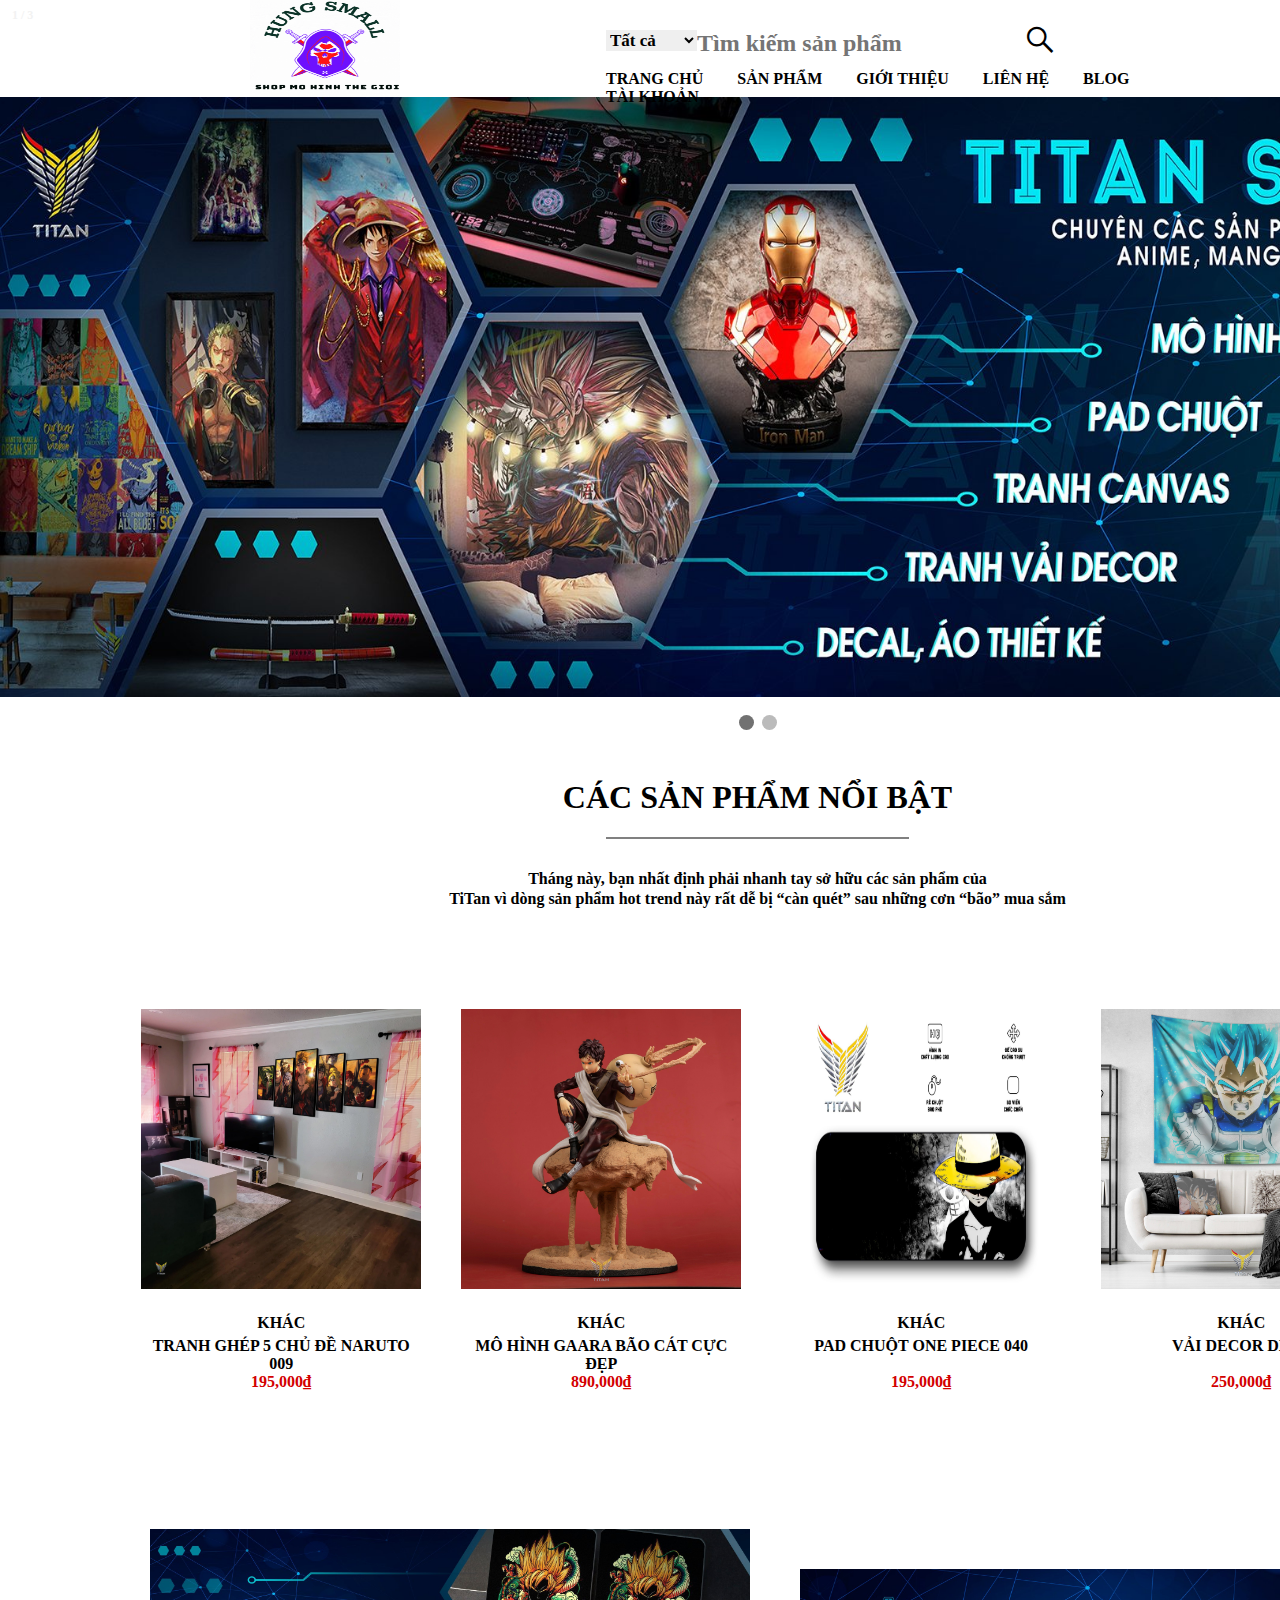
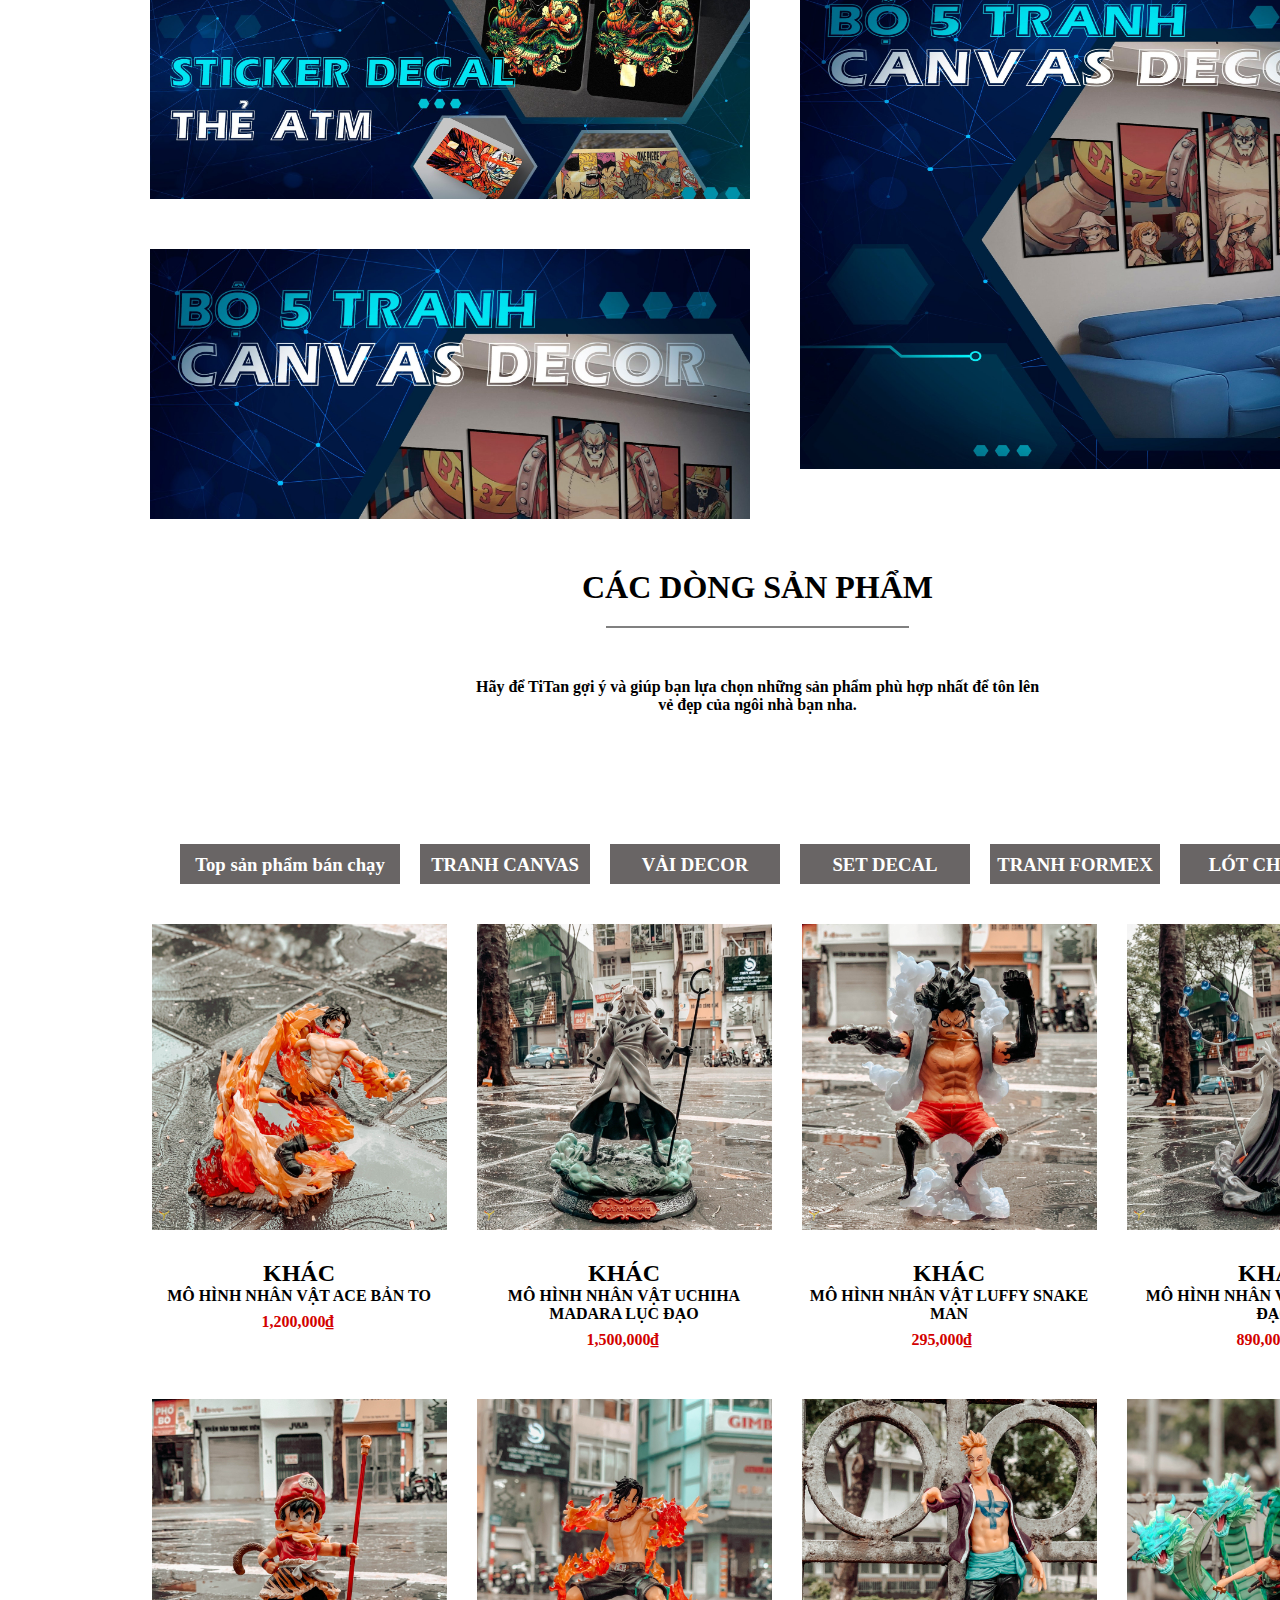
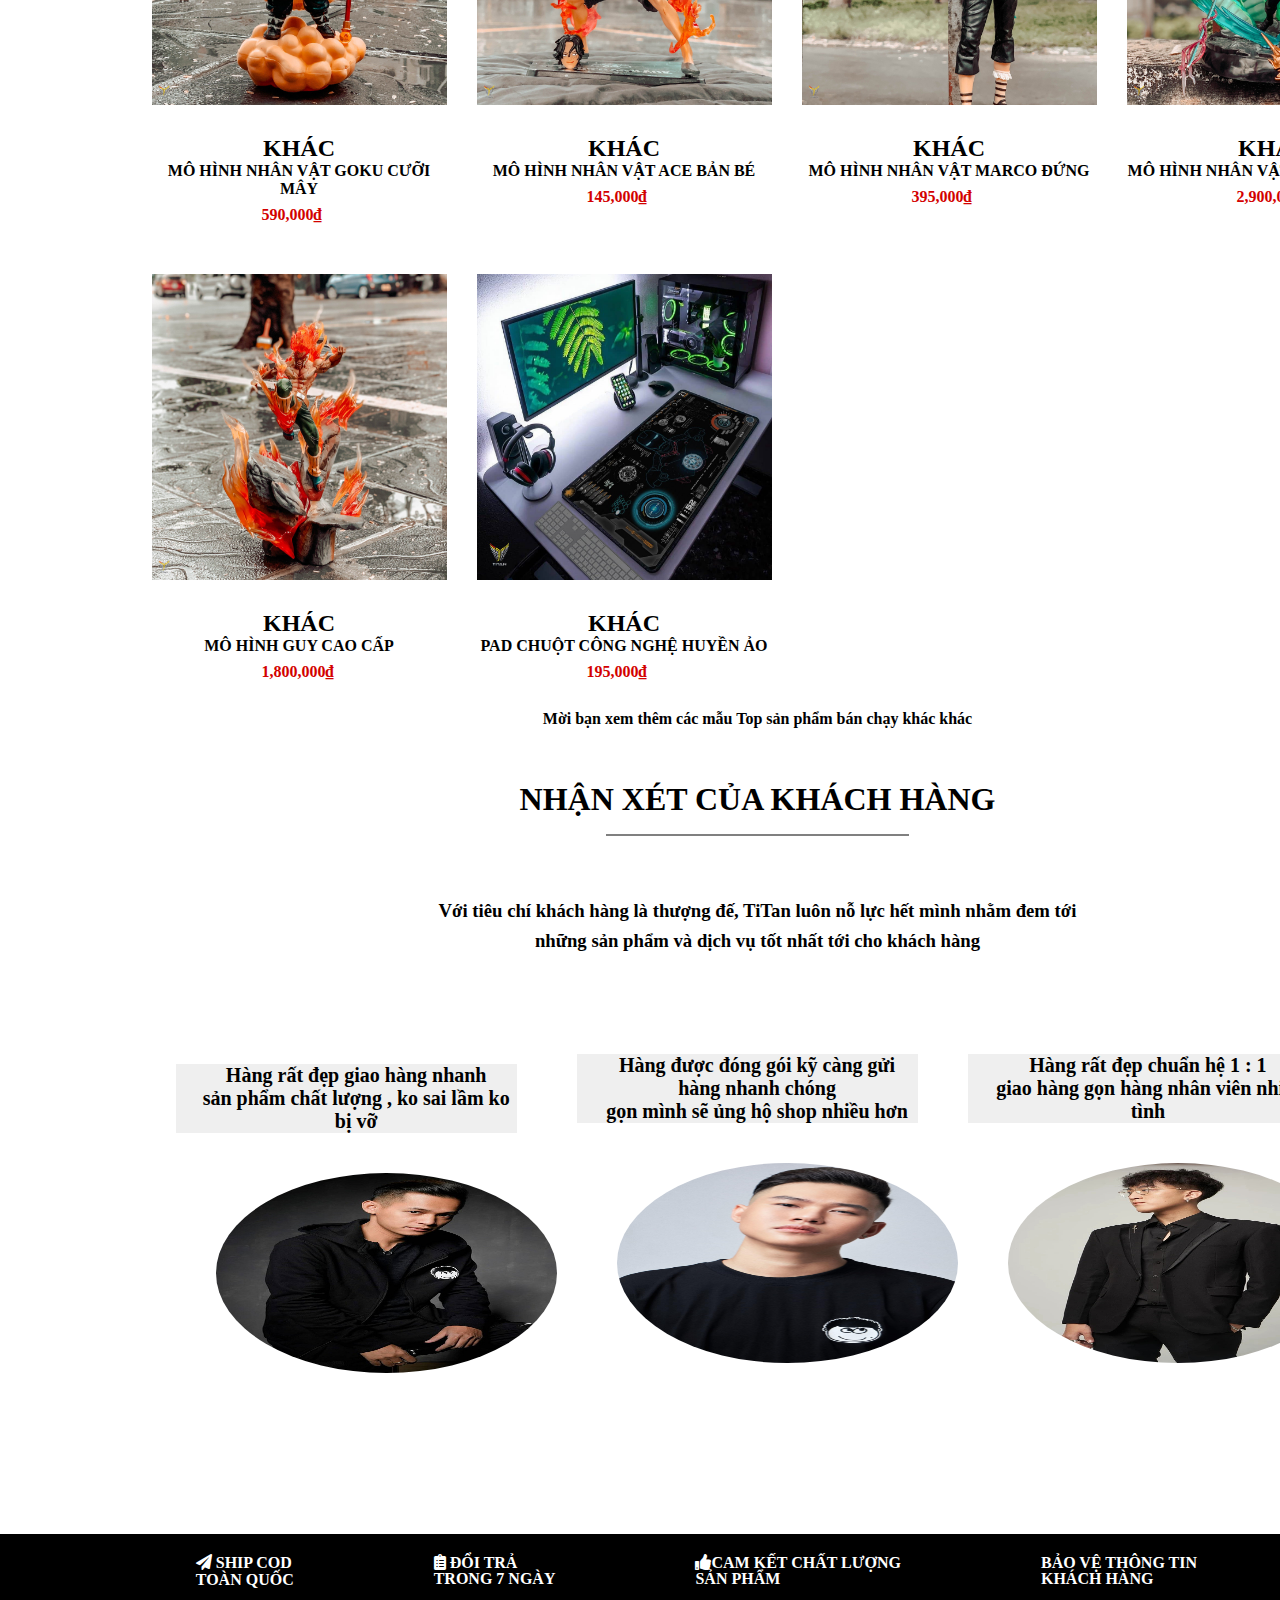
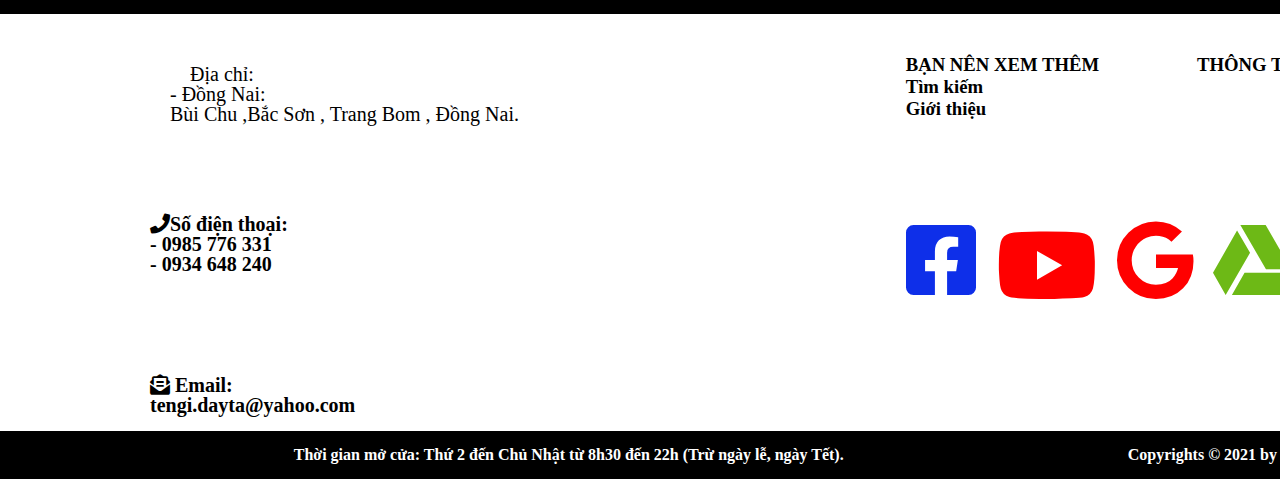
<file: index.html>
<!DOCTYPE html>
<html lang="en">

<head>
    <meta charset="UTF-8" />
    <meta http-equiv="X-UA-Compatible" content="IE=edge" />
    <meta name="viewport" content="width=device-width, initial-scale=1.0" />
    <link rel="stylesheet" href="https://pro.fontawesome.com/releases/v5.10.0/css/all.css" />

    <title>WEB mo hinh</title>
    <link rel="stylesheet" href="css/style.css" />
</head>

<body>

    <div id="fb-root"></div>
    <script async defer crossorigin="anonymous" src="https://connect.facebook.net/vi_VN/sdk.js#xfbml=1&version=v13.0&appId=429215628980955&autoLogAppEvents=1" nonce="NWchWaSG"></script>





    <div class="container_12">
        <header>
            <div class="logo">
                <img src="images/lolonho.gif" alt="" />
            </div>
            <nav>

                <div class="t">
                    <div class="mucluc">
                        <select>
                  <option>Tất cả</option>
                  <option>sản phẩm</option>
                  <option>giá tiền</option>
                </select>
                    </div>
                    <div class="search">
                        <input type="search" placeholder="Tìm kiếm sản phẩm" />
                        <i class="fab fa-sistrix"></i> &emsp; &emsp; &emsp; &#160; &emsp; &emsp;
                        <i class="far fa-shopping-cart"></i>
                        <div class="fb-like" data-href="http://127.0.0.1:5501/ASMGD1/LienHe.html" data-width="" data-layout="button_count" data-action="like" data-size="large" data-share="true"></div>
                    </div>
                    <ul class="menu">
                        <li><a href="index.html">TRANG CHỦ</a></li>
                        <li>
                            <a href="SanPham.html">SẢN PHẨM</a>
                            <ul class="menucon">
                                <li><a href="index.html">MÔ HÌNH/FIGURE</a></li>
                                <li>
                                    <a href="#">TRANH TREO TƯỜNG=></a>
                                    <ul class="menucon2">
                                        <li><a href="ASMCON/lotchuot.html">TRANH CANVAS ĐÓNG KHUNG</a></li>
                                        <li><a href="ASMCON/vaidior.html">TRANH VẢI KHÔNG VIỀN</a></li>
                                        <li><a href="ASMCON/shop.html">TRANH GHÉP 5</a></li>
                                        <li><a href="ASMCON/tranhFomer.html">TRANH FORMEX</a></li>
                                        <li><a href="#">TRANH TRÁNG GƯƠNG</a></li>
                                        <li><a href="#">TRANH ĐỒNG HỒ TRÁNG GƯƠNG</a></li>
                                        <li><a href="#">TRANH LED</a></li>
                                    </ul>
                                </li>
                                <li><a href="ASMCON/SETDECAL.html">Set Decal dán tường</a></li>
                                <li><a href="ASMCON/vaidior.html">Vải decor</a></li>
                                <li><a href="ASMCON/lotchuot.html">LÓT CHUỘT</a></li>
                                <li><a href="ASMCON/shop.html">Vật Phẩm Trưng Bầy</a></li>
                                <li><a href="ASMCON/tranhFomer.html">ÁO</a></li>
                                <li><a href="#">Mẫu dán thẻ</a></li>
                            </ul>
                        </li>
                        <li><a href="GioiThieu.html">GIỚI THIỆU</a> </li>
                        <li><a href="LienHe.html">LIÊN HỆ</a></li>
                        <li><a href="BLOG.html">BLOG</a></li>
                        <li>
                            <a href=""> TÀI KHOẢN </a>

                            <ul class="menucon">
                                <li><a href="TaiKhoan.html"> Đăng Nhập </a></li>
                                <li><a href="ĐangKy.html"> Đăng Ký </a></li>
                            </ul>
                        </li>
                    </ul>
            </nav>

        </header>



        <article>
            <div class="Baner">
                <!-- <img src="images/anhdau.jpg" alt=""> -->


                <div class="slideshow-container">

                    <div class="mySlides fade">
                        <div class="numbertext">1 / 3</div>
                        <img src="images/anhdau.jpg" style="width:100%" height="600px">

                    </div>

                    <div class="mySlides fade">
                        <div class="numbertext">2 / 3</div>
                        <img src="images/anhdau2.jpg" style="width:100%" height="600px">

                    </div>



                </div>
                <br>

                <div style="text-align:center">
                    <span class="dot"></span>
                    <span class="dot"></span>

                </div>

                <script>
                    var slideIndex = 0;
                    showSlides();

                    function showSlides() {
                        var i;
                        var slides = document.getElementsByClassName("mySlides");
                        var dots = document.getElementsByClassName("dot");
                        for (i = 0; i < slides.length; i++) {
                            slides[i].style.display = "none";
                        }
                        slideIndex++;
                        if (slideIndex > slides.length) {
                            slideIndex = 1
                        }
                        for (i = 0; i < dots.length; i++) {
                            dots[i].className = dots[i].className.replace(" active", "");
                        }
                        slides[slideIndex - 1].style.display = "block";
                        dots[slideIndex - 1].className += " active";
                        setTimeout(showSlides, 2000); // Change image every 2 seconds
                    }
                </script>


            </div>

            <div class="thongtin">
                <h1>CÁC SẢN PHẨM NỔI BẬT</h1>
                <div class="line"></div>
                <p>
                    Tháng này, bạn nhất định phải nhanh tay sở hữu các sản phẩm của
                    <br /> TiTan vì dòng sản phẩm hot trend này rất dễ bị “càn quét” sau những cơn “bão” mua sắm
                </p>
            </div>

            <div class="sanpham">
                <div class="box1">
                    <img src="images/anh1.jpg" alt="" />

                    <h4>KHÁC</h4>
                    <p>TRANH GHÉP 5 CHỦ ĐỀ NARUTO 009</p>

                    <div class="tien">195,000₫</div>
                </div>

                <div class="box1">
                    <img src="images/anh2.jpg" alt="" />

                    <h4>KHÁC</h4>
                    <p>MÔ HÌNH GAARA BÃO CÁT CỰC ĐẸP</p>

                    <div class="tien">890,000₫</div>
                </div>

                <div class="box1">
                    <img src="images/anh3.jpg" alt="" />

                    <h4>KHÁC</h4>
                    <p>PAD CHUỘT ONE PIECE 040</p>

                    <div class="tien">
                        <br /> 195,000₫
                    </div>
                </div>

                <div class="box1">
                    <img src="images/anh4.jpg" alt="" />

                    <h4>KHÁC</h4>
                    <p>VẢI DECOR DR 18</p>

                    <div class="tien">
                        <br /> 250,000₫
                    </div>
                </div>
            </div>

            <div class="sanpham2">
                <div class="left">
                    <img src="images/anhbox2.png" alt="" />
                </div>
                <div class="leftbottom">
                    <img src="images/anhbox22.png" alt="" />
                </div>

                <div class="right">
                    <img src="images/anhbox22.png" alt="" />
                </div>
            </div>

            <div class="thongtin1">
                <h1>CÁC DÒNG SẢN PHẨM</h1>
                <div class="line1"></div>
                <p>
                    Hãy để TiTan gợi ý và giúp bạn lựa chọn những sản phẩm phù hợp nhất để tôn lên <br /> vẻ đẹp của ngôi nhà bạn nha.
                </p>
            </div>

            <div class="cacloai1 mr1">
                <a href="shop.html">
                    <h3>Top sản phẩm bán chạy</h3>
                </a>
            </div>
            <div class="cacloai mr1">
                <a href="/tranhcavas.html">
                    <h3>TRANH CANVAS</h3>
                </a>
            </div>
            <div class="cacloai mr1">
                <a href="vaidior.html">
                    <h3>VẢI DECOR</h3>
                </a>
            </div>
            <div class="cacloai mr1">
                <a href="SETDECAL.html ">
                    <h3>SET DECAL</h3>
                </a>
            </div>
            <div class="cacloai mr1">
                <a href="tranhFomer.html">
                    <h3>TRANH FORMEX</h3>
                </a>
            </div>
            <div class="cacloai mr1">
                <a href="lotchuot.html">
                    <h3>LÓT CHUỘT</h3>
                </a>
            </div>

            <div class="sanpham3">
                <div class="box2 mr mb">
                    <img src="images/anh31.jpg" alt="" />
                    <h2>KHÁC</h2>
                    <p>MÔ HÌNH NHÂN VẬT ACE BẢN TO</p>
                    <span>
              <br />
              1,200,000₫
            </span>
                </div>

                <div class="box2 mr mb">
                    <img src="images/anh32.jpg" alt="" />
                    <h2>KHÁC</h2>
                    <p>MÔ HÌNH NHÂN VẬT UCHIHA MADARA LỤC ĐẠO</p>
                    <span><br />
              1,500,000₫
            </span>
                </div>

                <div class="box2 mr mb">
                    <img src="images/anh33.jpg" alt="" />
                    <h2>KHÁC</h2>
                    <p>MÔ HÌNH NHÂN VẬT LUFFY SNAKE MAN</p>
                    <span><br />
              295,000₫
            </span>
                </div>

                <div class="box2 mr mb">
                    <img src="images/34.jpg" alt="" />
                    <h2>KHÁC</h2>
                    <p>MÔ HÌNH NHÂN VẬT OBITO LỤC ĐẠO</p>
                    <span><br />890,000₫ </span>
                </div>

                <div class="box2 mr mb">
                    <img src="images/anh35.jpg" alt="" />
                    <h2>KHÁC</h2>
                    <p>MÔ HÌNH NHÂN VẬT GOKU CƯỠI MÂY</p>
                    <span><br />590,000₫ </span>
                </div>
                <div class="box2 mr mb">
                    <img src="images/anh36.jpg" alt="" />
                    <h2>KHÁC</h2>
                    <p>MÔ HÌNH NHÂN VẬT ACE BẢN BÉ</p>
                    <span><br />145,000₫ </span>
                </div>

                <div class="box2 mr mb">
                    <img src="images/anh37.jpg" alt="" />
                    <h2>KHÁC</h2>
                    <p>MÔ HÌNH NHÂN VẬT MARCO ĐỨNG</p>
                    <span><br />395,000₫ </span>
                </div>

                <div class="box2 mr mb">
                    <img src="images/anh38.jpg" alt="" />
                    <h2>KHÁC</h2>
                    <p>MÔ HÌNH NHÂN VẬT ZORO TỨ RỒNG</p>
                    <span><br />2,900,000₫</span>
                </div>

                <div class="box2 mr">
                    <img src="images/anh39.jpg" alt="" />
                    <h2>KHÁC</h2>
                    <p>MÔ HÌNH GUY CAO CẤP</p>
                    <span><br />1,800,000₫</span>
                </div>

                <div class="box2">
                    <img src="images/anhpd.jpg" alt="" />
                    <h2>KHÁC</h2>
                    <p>PAD CHUỘT CÔNG NGHỆ HUYỀN ẢO</p>
                    <span><br />195,000₫</span>
                </div>
            </div>

            <div class="khachhang">
                Mời bạn xem thêm các mẫu
                <a href="shop.html">Top sản phẩm bán chạy khác </a> khác
                <h1>NHẬN XÉT CỦA KHÁCH HÀNG</h1>
                <div class="line1"></div>
                <h3>
                    Với tiêu chí khách hàng là thượng đế, TiTan luôn nỗ lực hết mình nhằm đem tới <br /> những sản phẩm và dịch vụ tốt nhất tới cho khách hàng
                </h3>
            </div>
            <div class="sanpham4">
                <div class="sanpham41 mr4 mt4">
                    <button>Hàng rất đẹp giao hàng nhanh <br>
            sản phẩm chất lượng , ko sai lầm ko bị vỡ </button>
                    <img src="images/anhmixi.jpg" alt="" />

                </div>


                <div class="sanpham42 mr4 mt4">
                    <button>Hàng được đóng gói kỹ càng gửi hàng nhanh chóng  <br>
            gọn mình sẽ ủng hộ shop nhiều hơn</button>
                    <img src="images/anhrambo.jpg" alt="" />
                </div>

                <div class="sanpham43 mr4 mt4">
                    <button>Hàng rất đẹp chuẩn hệ 1 : 1 <br>
            giao hàng gọn hàng nhân viên nhiệt tình</button>
                    <img src="images/anhnhims.jpg" alt="" />
                </div>
            </div>

        </article>

        <footer>
            <div class="sanpham5">
                <i class="far fa-paper-plane"><span>
              SHIP COD <br />
              TOÀN QUỐC
            </span>
          </i>
                <i class="fas fa-clipboard-list">
            ĐỔI TRẢ <br />
            TRONG 7 NGÀY</i
          >
          <i class="fas fa-thumbs-up"
            >CAM KẾT CHẤT LƯỢNG <br />
            SẢN PHẨM</i
          >
          <i class="fas fa-lock-alt"
            >BẢO VỆ THÔNG TIN <br />
            KHÁCH HÀNG</i
          >
        </div>

        <div class="sanpham6">
          <i class="far fa-map-marker-alt mr1"
            >Địa chỉ: <br />
            - Đồng Nai: <br />
            Bùi Chu ,Bắc Sơn , Trang Bom , Đồng Nai.
          </i>

                <h3>
                    BẠN NÊN XEM THÊM &emsp; &emsp; &emsp; &emsp; THÔNG TIN KHÁC <br /> Tìm kiếm <br /> Giới thiệu
                    <div class="face">
                        <a href="https://www.facebook.com/TiTan360"> <i class='fab fa-facebook-square' style='font-size:80px;color:rgb(14, 47, 233)'></i></a>
                    </div>
                    <div class="youtobe">
                        <a href="https://www.youtube.com/watch?v=we2ckWN3L5A&t=252
                        s"><i class='fab fa-youtube' 
                        style='font-size:90px;color:red'></i></a>

                    </div>
                    <div class="google">
                        <a href="https://www.google.com/"><i class='fab fa-google' style='font-size:80px;color:red'></i></a>
                    </div>
                    <div class="drive">
                        <a href="https://www.google.com/drive/"><i class='fab fa-google-drive' style='font-size:80px;color:rgb(109, 185, 22)'></i></a>
                    </div>
                </h3>

            </div>

            <div class="sanpham61">
                <i class="fas fa-phone">Số điện thoại: <br />
            - 0985 776 331 <br />
            - 0934 648 240</i
          >
          
        
            </div>
          
            <div class="sanpham62">
                <i class="fas fa-envelope-open-text">
            Email: <br />
            tengi.dayta@yahoo.com
          </i>

            </div>

            <div class="sanpham7">
                <p>
                    &emsp; &#160; &emsp; &emsp; &emsp; &emsp; &#160; &emsp; &emsp; &emsp; &emsp; &#160; &emsp; &emsp; &emsp; Thời gian mở cửa: Thứ 2 đến Chủ Nhật từ 8h30 đến 22h (Trừ ngày lễ, ngày Tết). &emsp; &#160; &emsp; &emsp; &emsp; &#160; &emsp; &emsp; &emsp; &#160;
                    &emsp; &emsp; &emsp;&emsp; &emsp; &emsp; Copyrights © 2021 by TiTan
                </p>
            </div>

            <aside></aside>
        </footer>

        </div>

        <script src="https://uhchat.net/code.php?f=615c0c"></script>
</body>

</html>
</file>
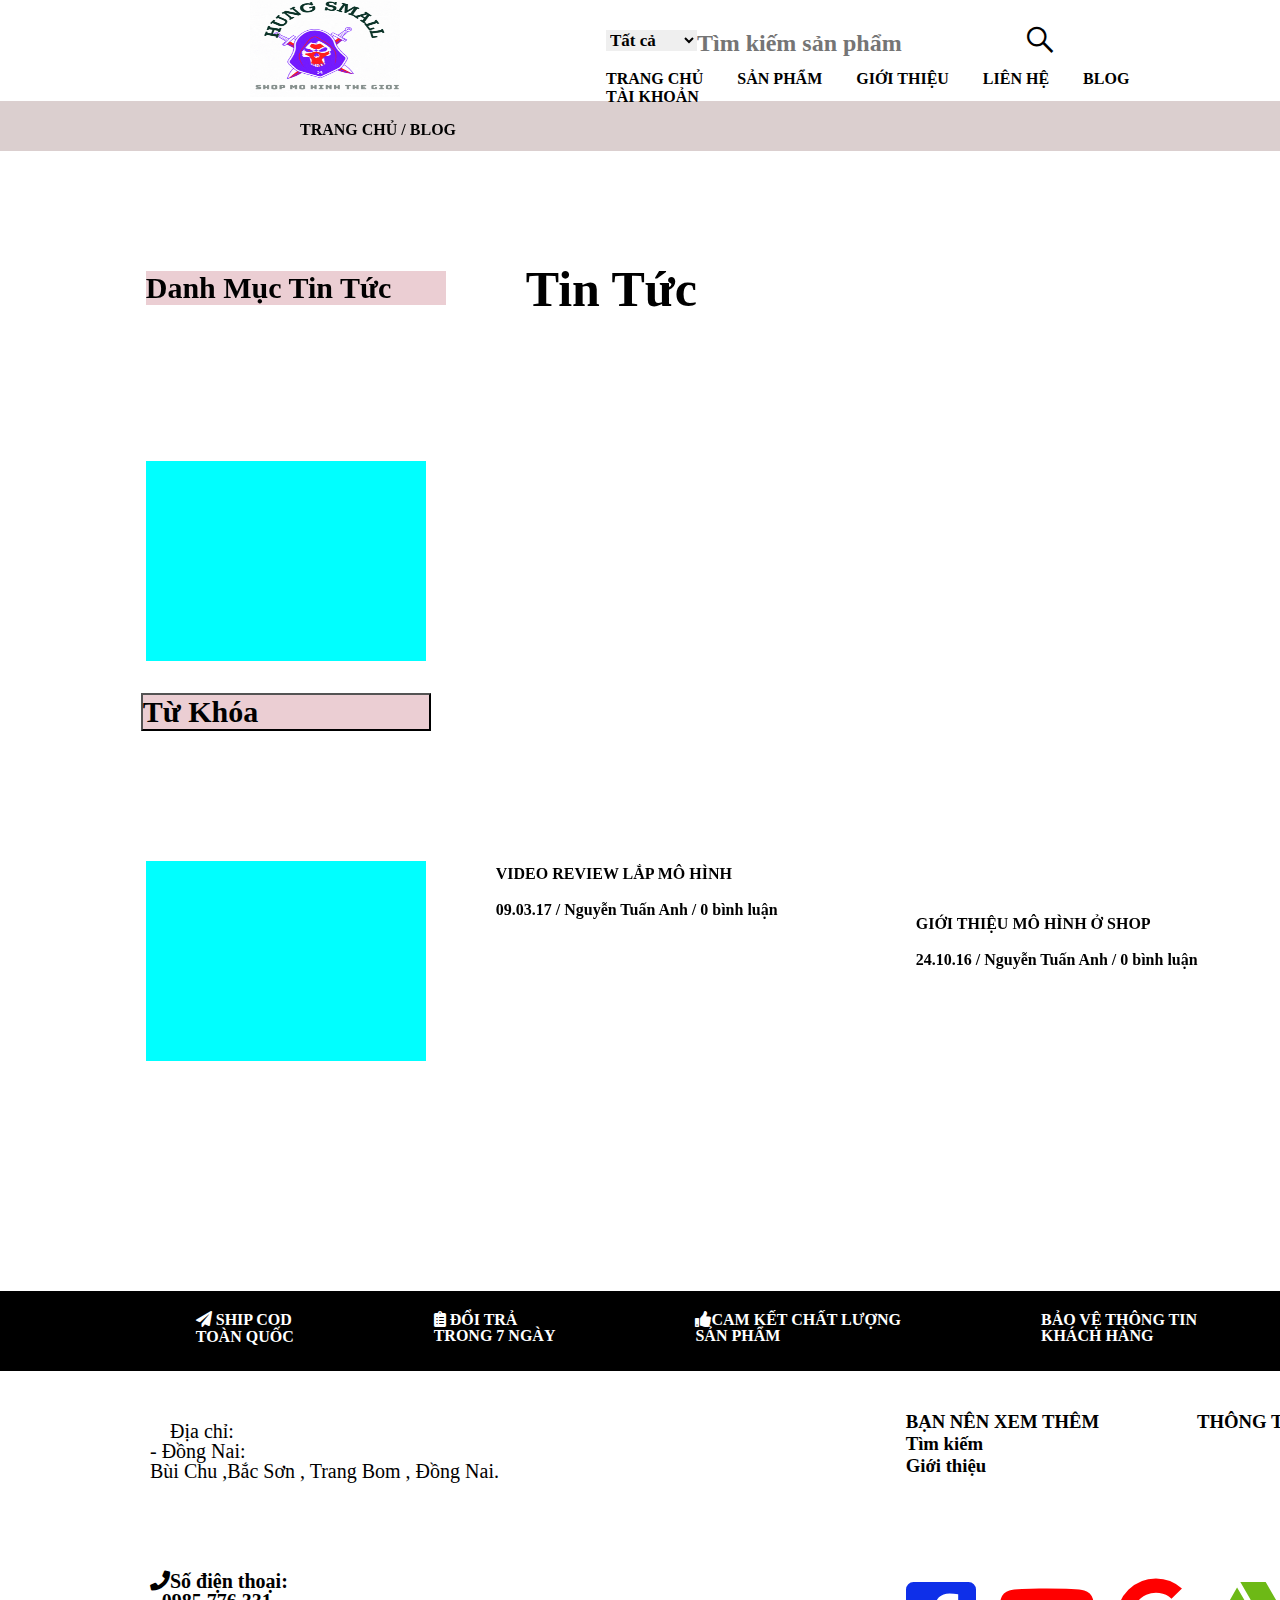
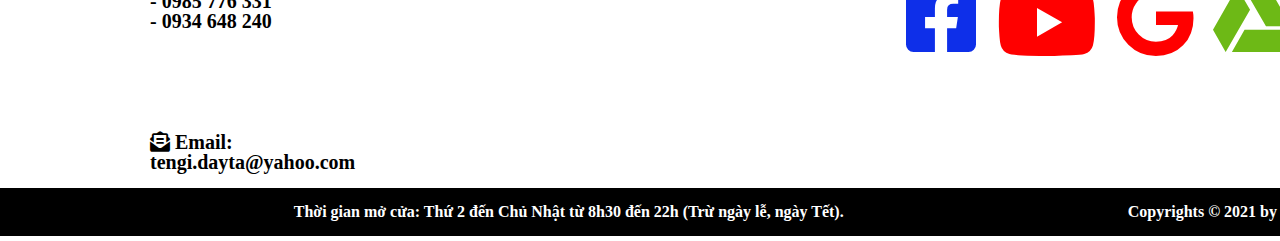
<file: BLOG.html>
<!DOCTYPE html>
<html lang="en">

<head>
    <meta charset="UTF-8">
    <meta http-equiv="X-UA-Compatible" content="IE=edge">
    <meta name="viewport" content="width=device-width, initial-scale=1.0">
    <link rel="stylesheet" href="https://pro.fontawesome.com/releases/v5.10.0/css/all.css" />
    <title>Document</title>
    <link rel="stylesheet" href="css/blog.css">
</head>

<body>
    <div id="fb-root"></div>
    <script async defer crossorigin="anonymous" src="https://connect.facebook.net/vi_VN/sdk.js#xfbml=1&version=v13.0&appId=429215628980955&autoLogAppEvents=1" nonce="NWchWaSG"></script>



    <div class="container_12">
        <header>
            <div class="logo">
                <img src="images/lolonho.gif" alt="" />
            </div>
            <nav>

                <div class="t">
                    <div class="mucluc">
                        <select>
                    <option>Tất cả</option>
                    <option>sản phẩm</option>
                    <option>giá tiền</option>
                  </select>
                    </div>
                    <div class="search">
                        <input type="search" placeholder="Tìm kiếm sản phẩm" />
                        <i class="fab fa-sistrix"></i> &emsp; &emsp; &emsp; &#160; &emsp; &emsp;
                        <i class="far fa-shopping-cart"></i>
                        <div class="fb-like" data-href="http://127.0.0.1:5501/ASMGD1/LienHe.html" data-width="" data-layout="button_count" data-action="like" data-size="large" data-share="true"></div>
                    </div>
                    <ul class="menu">
                        <li><a href="index.html">TRANG CHỦ</a></li>
                        <li>
                            <a href="SanPham.html">SẢN PHẨM</a>
                            <ul class="menucon">
                                <li><a href="index.html">MÔ HÌNH/FIGURE</a></li>
                                <li>
                                    <a href="#">TRANH TREO TƯỜNG=></a>
                                    <ul class="menucon2">
                                        <li><a href="#">TRANH CANVAS ĐÓNG KHUNG</a></li>
                                        <li><a href="#">TRANH VẢI KHÔNG VIỀN</a></li>
                                        <li><a href="#">TRANH GHÉP 5</a></li>
                                        <li><a href="#">TRANH FORMEX</a></li>
                                        <li><a href="#">TRANH TRÁNG GƯƠNG</a></li>
                                        <li><a href="#">TRANH ĐỒNG HỒ TRÁNG GƯƠNG</a></li>
                                        <li><a href="#">TRANH LED</a></li>
                                    </ul>
                                </li>
                                <li><a href="#">Set Decal dán tường</a></li>
                                <li><a href="#">Vải decor</a></li>
                                <li><a href="#">LÓT CHUỘT</a></li>
                                <li><a href="#">Vật Phẩm Trưng Bầy</a></li>
                                <li><a href="#">ÁO</a></li>
                                <li><a href="#">Mẫu dán thẻ</a></li>
                            </ul>
                        </li>
                        <li><a href="GioiThieu.html">GIỚI THIỆU</a> </li>
                        <li><a href="LienHe.html">LIÊN HỆ</a></li>
                        <li><a href="BLOG.html">BLOG</a></li>
                        <li>
                            <a href="#"> TÀI KHOẢN </a>

                            <ul class="menucon">
                                <li><a href="TaiKhoan.html"> Đăng Nhập </a></li>
                                <li><a href="ĐangKy.html"> Đăng Ký</a></li>
                            </ul>
                        </li>
                    </ul>
            </nav>

        </header>

        <article>
            <div class="khung">
                <p>TRANG CHỦ / BLOG</p>
            </div>

        </article>
        <aside>
            <button> <p>Danh Mục Tin Tức</p> </button>

            <h1>Tin Tức </h1>
            <div class="b">
                <button> <p> Từ Khóa </p> </button>
            </div>
            <div class="tintuc">

                <div class="tintuc1 mr  ">
                    <!-- <img src="images/anhtintuc1.png" alt=""> -->
                    <iframe src="https://albumizr.com/a/3FCO" scrolling="no" frameborder="0" allowfullscreen width="100%" height="100%"></iframe>
                </div>

                <div class="tintuc2 mr ">
                    <!-- <img src="images/anhtintuc2.jpg" alt=""> -->
                    <iframe width="100%" height="80%" src="https://www.youtube.com/embed/7UR2T7f3Hx8" title="YouTube video player" frameborder="0" allow="accelerometer; autoplay; clipboard-write; encrypted-media; gyroscope; picture-in-picture" allowfullscreen></iframe>
                    <p>VIDEO REVIEW LẮP MÔ HÌNH <br> <br> 09.03.17 / Nguyễn Tuấn Anh / 0 bình luận</p>
                </div>

                <div class="tintuc3 mr ">
                    <!-- <img src="images/anhtintuc3.jpg" alt=""> -->
                    <iframe width="560" height="450" src="https://www.youtube.com/embed/we2ckWN3L5A" title="YouTube video player" frameborder="0" allow="accelerometer; autoplay; clipboard-write; encrypted-media; gyroscope; picture-in-picture" allowfullscreen></iframe>
                    <p>GIỚI THIỆU MÔ HÌNH Ở SHOP <br> <br> 24.10.16 / Nguyễn Tuấn Anh / 0 bình luận</p>
                </div>

                <div class="tintuc4 ">
                    <!-- <img src="images/anhtintuc4.png" alt=""> -->
                    <iframe src="https://albumizr.com/a/3FCO" scrolling="no" frameborder="0" allowfullscreen width="100%" height="300"></iframe>
                </div>
            </div>
        </aside>


        <footer>


            <div class="sanpham5">
                <i class="far fa-paper-plane"><span>
                  SHIP COD <br />
                  TOÀN QUỐC
                </span>
              </i>
                <i class="fas fa-clipboard-list">
                ĐỔI TRẢ <br />
                TRONG 7 NGÀY</i
              >
              <i class="fas fa-thumbs-up"
                >CAM KẾT CHẤT LƯỢNG <br />
                SẢN PHẨM</i
              >
              <i class="fas fa-lock-alt"
                >BẢO VỆ THÔNG TIN <br />
                KHÁCH HÀNG</i
              >
            </div>
    
            <div class="sanpham6">
              <i class="far fa-map-marker-alt mr1"
                >Địa chỉ: <br />
                - Đồng Nai: <br />
                Bùi Chu ,Bắc Sơn , Trang Bom , Đồng Nai.
              </i>

                <h3>
                    BẠN NÊN XEM THÊM &emsp; &emsp; &emsp; &emsp; THÔNG TIN KHÁC <br /> Tìm kiếm <br /> Giới thiệu
                    <div class="face">
                        <a href="https://www.facebook.com/TiTan360"> <i class='fab fa-facebook-square' style='font-size:80px;color:rgb(14, 47, 233)'></i></a>
                    </div>
                    <div class="youtobe">
                        <a href="https://www.youtube.com/watch?v=we2ckWN3L5A&t=252
                        s"><i class='fab fa-youtube' 
                        style='font-size:90px;color:red'></i></a>

                    </div>
                    <div class="google">
                        <a href="https://www.google.com/"><i class='fab fa-google' style='font-size:80px;color:red'></i></a>
                    </div>
                    <div class="drive">
                        <a href="https://www.google.com/drive/"><i class='fab fa-google-drive' style='font-size:80px;color:rgb(109, 185, 22)'></i></a>
                    </div>
                </h3>
            </div>

            <div class="sanpham61">
                <i class="fas fa-phone">Số điện thoại: <br />
                - 0985 776 331 <br />
                - 0934 648 240</i
              >
            </div>
            <div class="sanpham62">
              <i class="fas fa-envelope-open-text">
                Email: <br />
                tengi.dayta@yahoo.com
              </i>
            </div>

            <div class="sanpham7">
                <p>
                    &emsp; &#160; &emsp; &emsp; &emsp; &emsp; &#160; &emsp; &emsp; &emsp; &emsp; &#160; &emsp; &emsp; &emsp; Thời gian mở cửa: Thứ 2 đến Chủ Nhật từ 8h30 đến 22h (Trừ ngày lễ, ngày Tết). &emsp; &#160; &emsp; &emsp; &emsp; &#160; &emsp; &emsp; &emsp; &#160;
                    &emsp; &emsp; &emsp;&emsp; &emsp; &emsp; Copyrights © 2021 by TiTan
                </p>
            </div>

            <aside></aside>
        </footer>

        </div>










</body>

</html>
</file>
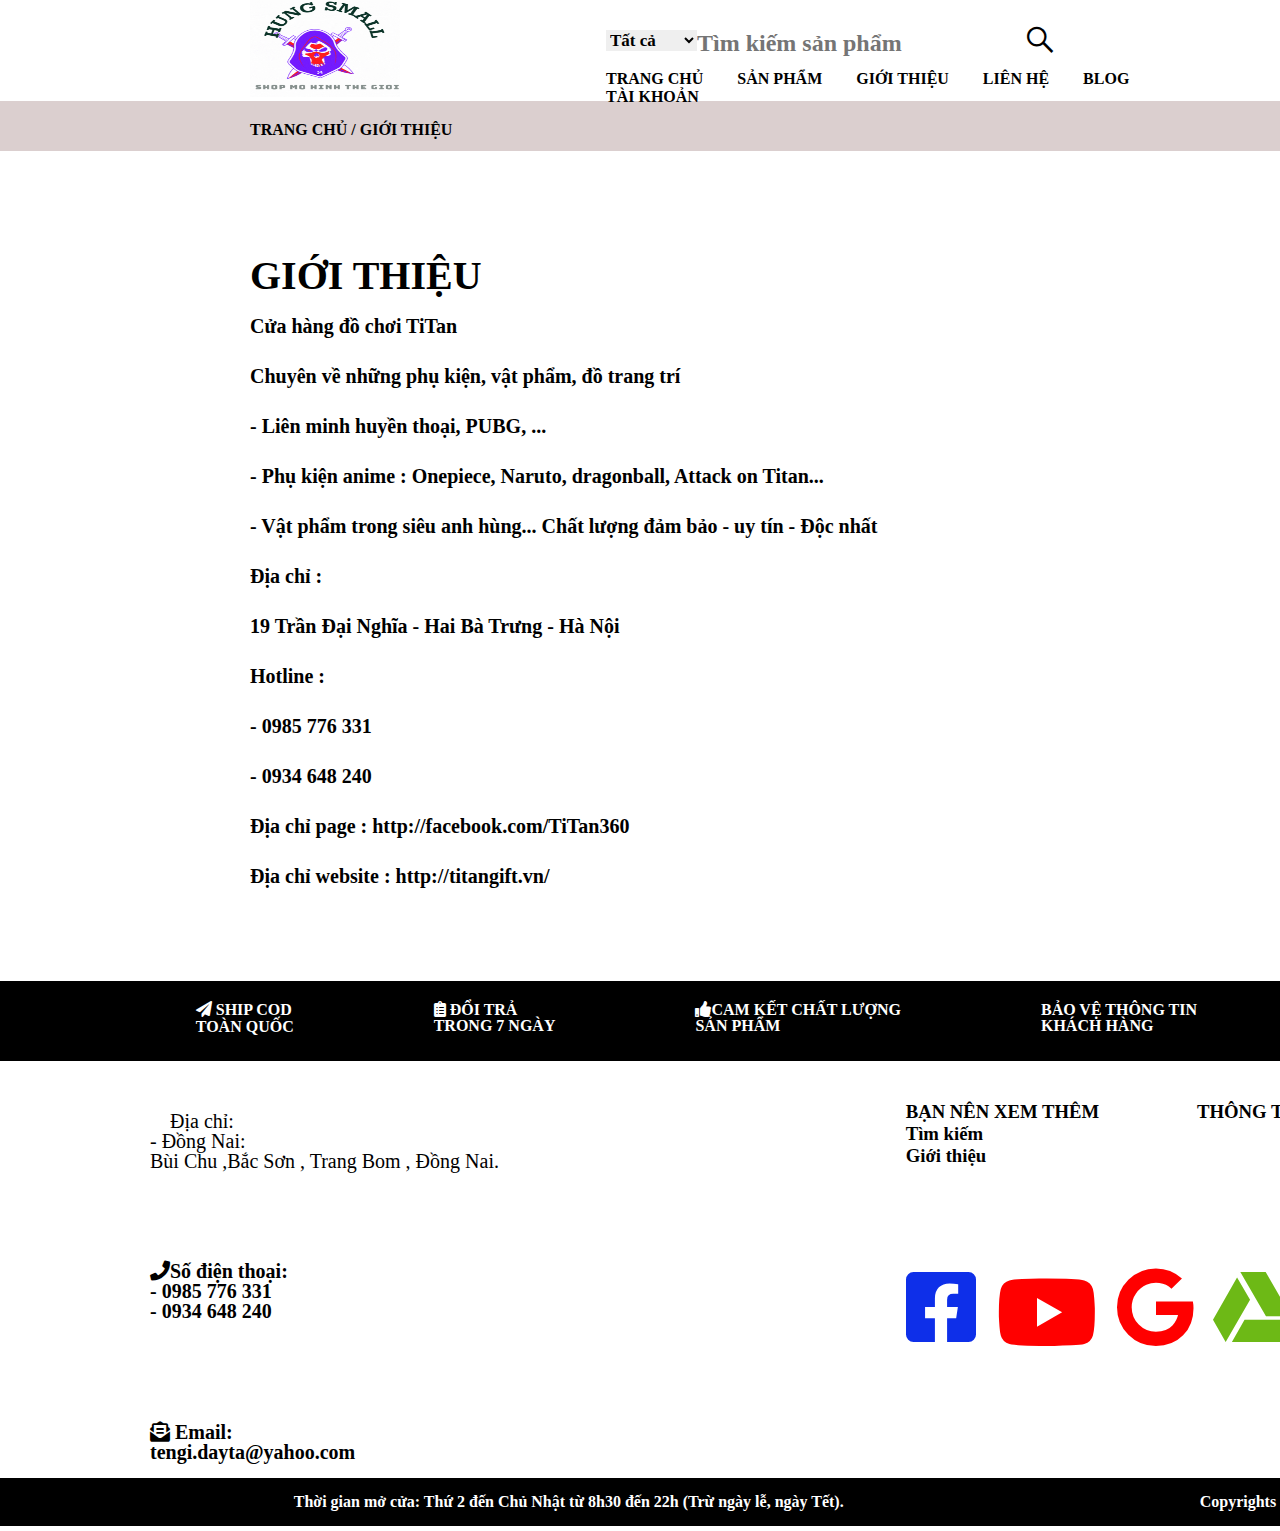
<file: GioiThieu.html>
<!DOCTYPE html>
<html lang="en">

<head>
    <meta charset="UTF-8">
    <meta http-equiv="X-UA-Compatible" content="IE=edge">
    <meta name="viewport" content="width=device-width, initial-scale=1.0">
    <title>Gioi Thiệu </title>
    <link rel="stylesheet" href="https://pro.fontawesome.com/releases/v5.10.0/css/all.css" />
    <link rel="stylesheet" href="css/gioithieu.css">
</head>

<body>

    <div id="fb-root"></div>
    <script async defer crossorigin="anonymous" src="https://connect.facebook.net/vi_VN/sdk.js#xfbml=1&version=v13.0&appId=429215628980955&autoLogAppEvents=1" nonce="NWchWaSG"></script>

    <div class="container_12">
        <header>
            <div class="logo">
                <img src="images/lolonho.gif" alt="" />
            </div>
            <nav>

                <div class="t">
                    <div class="mucluc">
                        <select>
                <option>Tất cả</option>
                <option>sản phẩm</option>
                <option>giá tiền</option>
              </select>
                    </div>
                    <div class="search">
                        <input type="search" placeholder="Tìm kiếm sản phẩm" />
                        <i class="fab fa-sistrix"></i> &emsp; &emsp; &emsp; &#160; &emsp; &emsp;
                        <i class="far fa-shopping-cart"></i>
                        <div class="fb-like" data-href="http://127.0.0.1:5501//LienHe.html" data-width="" data-layout="button_count" data-action="like" data-size="large" data-share="true"></div>
                    </div>
                    <ul class="menu">
                        <li><a href="index.html">TRANG CHỦ</a></li>
                        <li>
                            <a href="SanPham.html">SẢN PHẨM</a>
                            <ul class="menucon">
                                <li><a href="index.html">MÔ HÌNH/FIGURE</a></li>
                                <li>
                                    <a href="#">TRANH TREO TƯỜNG=></a>
                                    <ul class="menucon2">
                                        <li><a href="#">TRANH CANVAS ĐÓNG KHUNG</a></li>
                                        <li><a href="#">TRANH VẢI KHÔNG VIỀN</a></li>
                                        <li><a href="#">TRANH GHÉP 5</a></li>
                                        <li><a href="#">TRANH FORMEX</a></li>
                                        <li><a href="#">TRANH TRÁNG GƯƠNG</a></li>
                                        <li><a href="#">TRANH ĐỒNG HỒ TRÁNG GƯƠNG</a></li>
                                        <li><a href="#">TRANH LED</a></li>
                                    </ul>
                                </li>
                                <li><a href="#">Set Decal dán tường</a></li>
                                <li><a href="#">Vải decor</a></li>
                                <li><a href="#">LÓT CHUỘT</a></li>
                                <li><a href="#">Vật Phẩm Trưng Bầy</a></li>
                                <li><a href="#">ÁO</a></li>
                                <li><a href="#">Mẫu dán thẻ</a></li>
                            </ul>
                        </li>
                        <li><a href="GioiThieu.html">GIỚI THIỆU</a> </li>
                        <li><a href="LienHe.html">LIÊN HỆ</a></li>
                        <li><a href="BLOG.html">BLOG</a></li>
                        <li>
                            <a href="#"> TÀI KHOẢN </a>

                            <ul class="menucon">
                                <li><a href="TaiKhoan.html"> Đăng Nhập </a></li>
                                <li><a href="ĐangKy.html">Đăng Ký</a></li>
                            </ul>
                        </li>
                    </ul>
            </nav>

        </header>
        <article>
            <div class="khung">
                <p>
                    TRANG CHỦ / GIỚI THIỆU
                </p>
            </div>


            <div class="noidung">

                <p>
                    <h1>GIỚI THIỆU</h1>
                    Cửa hàng đồ chơi TiTan <br> Chuyên về những phụ kiện, vật phẩm, đồ trang trí <br> - Liên minh huyền thoại, PUBG, ... <br> - Phụ kiện anime : Onepiece, Naruto, dragonball, Attack on Titan...<br> - Vật phẩm trong siêu anh hùng... Chất
                    lượng đảm bảo - uy tín - Độc nhất<br> Địa chỉ :<br> 19 Trần Đại Nghĩa - Hai Bà Trưng - Hà Nội<br> Hotline :<br> - 0985 776 331<br> - 0934 648 240<br> Địa chỉ page : http://facebook.com/TiTan360<br> Địa chỉ website : http://titangift.vn/<br>

                </p>


            </div>



        </article>

        <footer>
            <div class="sanpham5">
                <i class="far fa-paper-plane"><span>
                  SHIP COD <br />
                  TOÀN QUỐC
                </span>
              </i>
                <i class="fas fa-clipboard-list">
                ĐỔI TRẢ <br />
                TRONG 7 NGÀY</i
              >
              <i class="fas fa-thumbs-up"
                >CAM KẾT CHẤT LƯỢNG <br />
                SẢN PHẨM</i
              >
              <i class="fas fa-lock-alt"
                >BẢO VỆ THÔNG TIN <br />
                KHÁCH HÀNG</i
              >
            </div>
    
            <div class="sanpham6">
              <i class="far fa-map-marker-alt mr1"
                >Địa chỉ: <br />
                - Đồng Nai: <br />
                Bùi Chu ,Bắc Sơn , Trang Bom , Đồng Nai.
              </i>

                <h3>
                    BẠN NÊN XEM THÊM &emsp; &emsp; &emsp; &emsp; THÔNG TIN KHÁC <br /> Tìm kiếm <br /> Giới thiệu
                    <div class="face">
                        <a href="https://www.facebook.com/TiTan360"> <i class='fab fa-facebook-square' style='font-size:80px;color:rgb(14, 47, 233)'></i></a>
                    </div>
                    <div class="youtobe">
                        <a href="https://www.youtube.com/watch?v=we2ckWN3L5A&t=252
                        s"><i class='fab fa-youtube' 
                        style='font-size:90px;color:red'></i></a>

                    </div>
                    <div class="google">
                        <a href="https://www.google.com/"><i class='fab fa-google' style='font-size:80px;color:red'></i></a>
                    </div>
                    <div class="drive">
                        <a href="https://www.google.com/drive/"><i class='fab fa-google-drive' style='font-size:80px;color:rgb(109, 185, 22)'></i></a>
                    </div>
                </h3>
            </div>

            <div class="sanpham61">
                <i class="fas fa-phone">Số điện thoại: <br />
                - 0985 776 331 <br />
                - 0934 648 240</i
              >
            </div>
            <div class="sanpham62">
              <i class="fas fa-envelope-open-text">
                Email: <br />
                tengi.dayta@yahoo.com
              </i>
            </div>

            <div class="sanpham7">
                <p>
                    &emsp; &#160; &emsp; &emsp; &emsp; &emsp; &#160; &emsp; &emsp; &emsp; &emsp; &#160; &emsp; &emsp; &emsp; Thời gian mở cửa: Thứ 2 đến Chủ Nhật từ 8h30 đến 22h (Trừ ngày lễ, ngày Tết). &emsp; &#160; &emsp; &emsp; &emsp; &#160; &emsp; &emsp; &emsp; &#160;
                    &emsp; &emsp; &emsp; &emsp; &emsp; &emsp; &#160; &emsp; &emsp; &emsp; Copyrights © 2021 by TiTan
                </p>
            </div>

            <aside></aside>
        </footer>

        </div>
</body>

</html>
</file>
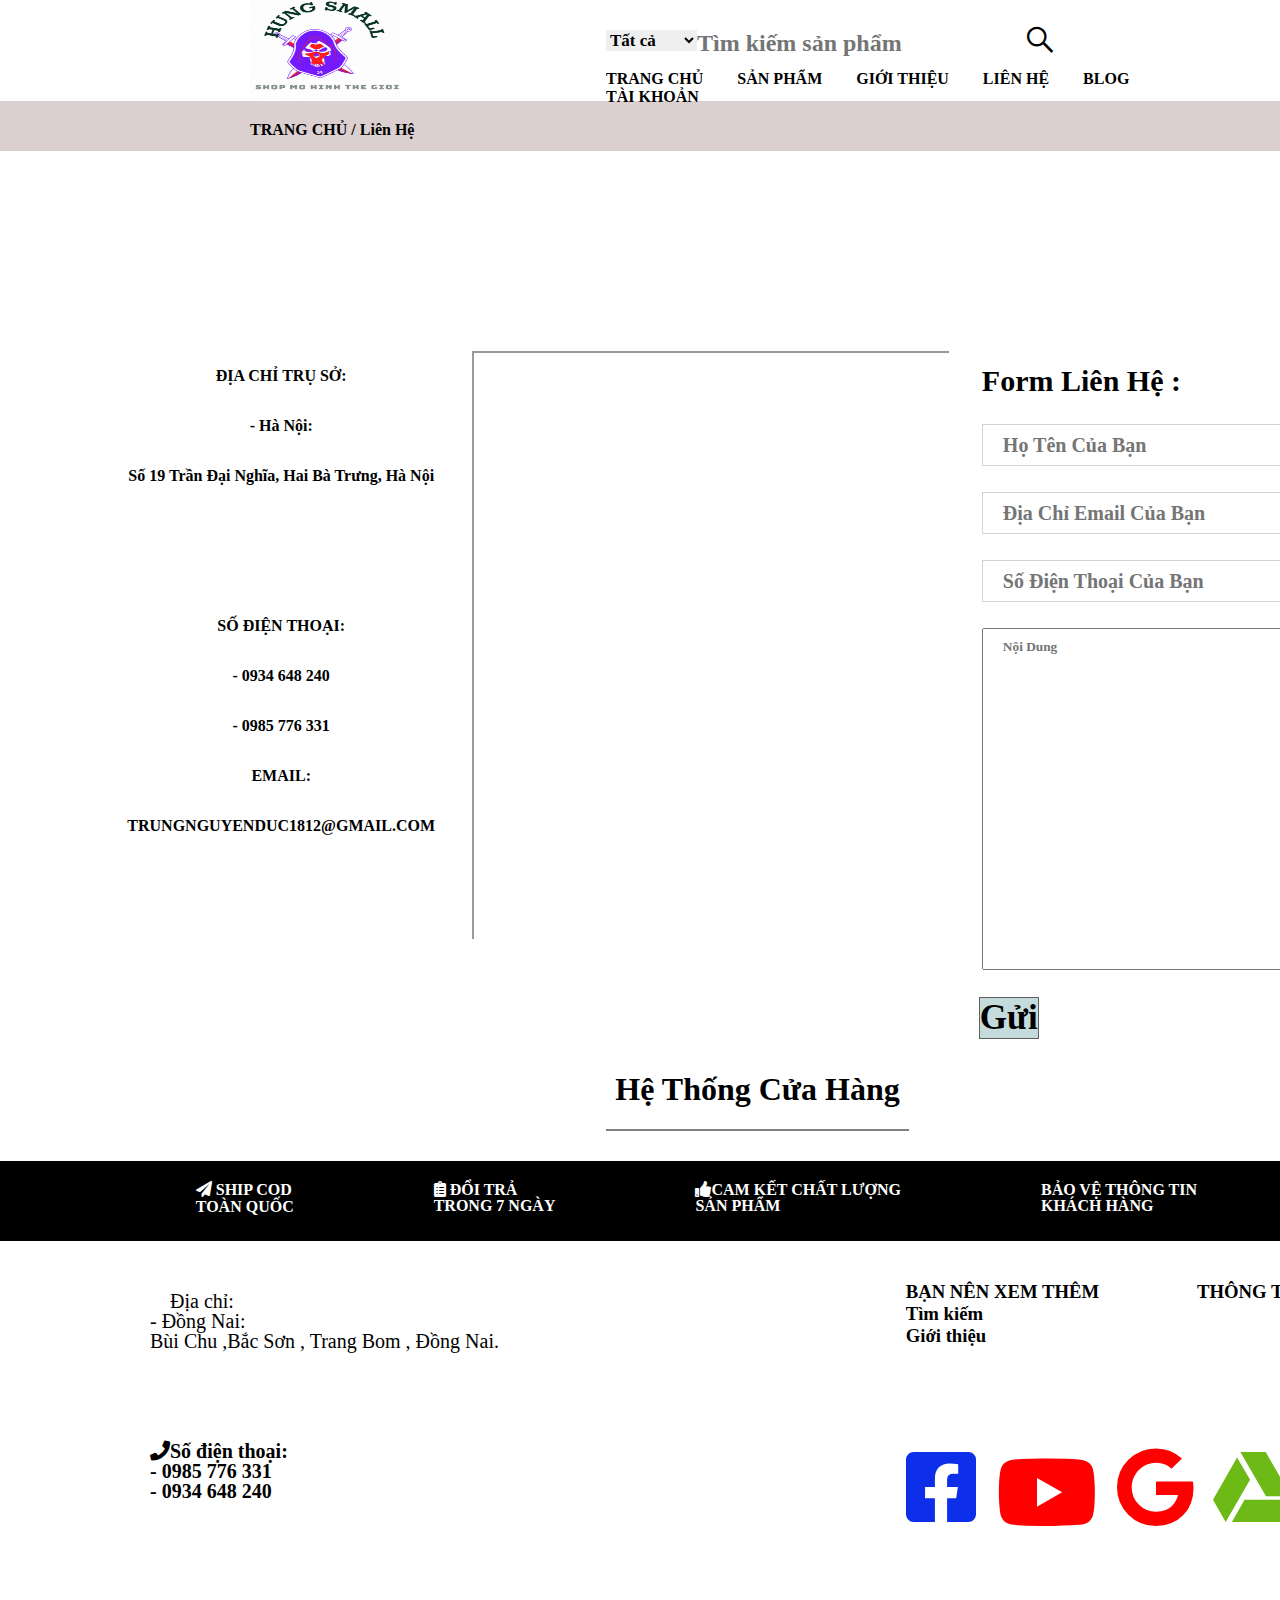
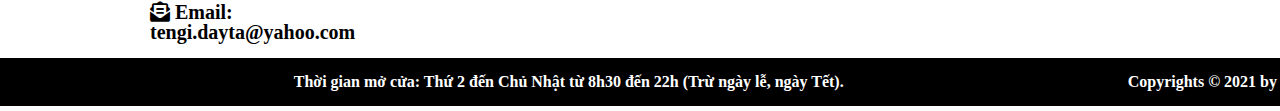
<file: LienHe.html>
<!DOCTYPE html>
<html lang="en">

<head>
    <meta charset="UTF-8">
    <meta http-equiv="X-UA-Compatible" content="IE=edge">
    <meta name="viewport" content="width=device-width, initial-scale=1.0">
    <link rel="stylesheet" href="https://pro.fontawesome.com/releases/v5.10.0/css/all.css" />
    <title> Liên Hệ </title>
    <link rel="stylesheet" href="css/LienHe.css">
</head>

<body>

    <div id="fb-root"></div>
    <script async defer crossorigin="anonymous" src="https://connect.facebook.net/vi_VN/sdk.js#xfbml=1&version=v13.0&appId=429215628980955&autoLogAppEvents=1" nonce="NWchWaSG"></script>



    <div class="container_12">
        <header>
            <div class="logo">
                <img src="images/lolonho.gif" alt="" />
            </div>
            <nav>

                <div class="t">
                    <div class="mucluc">
                        <select>
                <option>Tất cả</option>
                <option>sản phẩm</option>
                <option>giá tiền</option>
              </select>
                    </div>
                    <div class="search">
                        <input type="search" placeholder="Tìm kiếm sản phẩm" />
                        <i class="fab fa-sistrix"></i> &emsp; &emsp; &emsp; &#160; &emsp; &emsp;
                        <i class="far fa-shopping-cart"></i>
                        <div class="fb-like" data-href="http://127.0.0.1:5501//LienHe.html" data-width="" data-layout="button_count" data-action="like" data-size="large" data-share="true"></div>
                    </div>
                    <ul class="menu">
                        <li><a href="index.html">TRANG CHỦ</a></li>
                        <li>
                            <a href="SanPham.html">SẢN PHẨM</a>
                            <ul class="menucon">
                                <li><a href="index.html">MÔ HÌNH/FIGURE</a></li>
                                <li>
                                    <a href="#">TRANH TREO TƯỜNG=></a>
                                    <ul class="menucon2">
                                        <li><a href="#">TRANH CANVAS ĐÓNG KHUNG</a></li>
                                        <li><a href="#">TRANH VẢI KHÔNG VIỀN</a></li>
                                        <li><a href="#">TRANH GHÉP 5</a></li>
                                        <li><a href="#">TRANH FORMEX</a></li>
                                        <li><a href="#">TRANH TRÁNG GƯƠNG</a></li>
                                        <li><a href="#">TRANH ĐỒNG HỒ TRÁNG GƯƠNG</a></li>
                                        <li><a href="#">TRANH LED</a></li>
                                    </ul>
                                </li>
                                <li><a href="#">Set Decal dán tường</a></li>
                                <li><a href="#">Vải decor</a></li>
                                <li><a href="#">LÓT CHUỘT</a></li>
                                <li><a href="#">Vật Phẩm Trưng Bầy</a></li>
                                <li><a href="#">ÁO</a></li>
                                <li><a href="#">Mẫu dán thẻ</a></li>
                            </ul>
                        </li>
                        <li><a href="GioiThieu.html">GIỚI THIỆU</a> </li>
                        <li><a href="LienHe.html">LIÊN HỆ</a></li>
                        <li><a href="BLOG.html">BLOG</a></li>
                        <li>
                            <a href="#"> TÀI KHOẢN </a>

                            <ul class="menucon">
                                <li><a href="TaiKhoan.html"> Đăng Nhập </a></li>
                                <li><a href="ĐangKy.html"> Đăng Ký</a></li>
                            </ul>
                        </li>
                    </ul>
            </nav>

        </header>

        <article>
            <div class="khung">
                <p>
                    TRANG CHỦ / Liên Hệ
                </p>

            </div>

        </article>

        <aside>

            <div class="lienhe">
                <!-- <h1>Liên Hệ</h1> -->
                <div class="lienhe1 ">
                    <p>
                        ĐỊA CHỈ TRỤ SỞ: <br> - Hà Nội: <br> Số 19 Trần Đại Nghĩa, Hai Bà Trưng, Hà Nội <br>
                        <br>
                        <br> SỐ ĐIỆN THOẠI: <br> - 0934 648 240 <br> - 0985 776 331 <br> EMAIL: TRUNGNGUYENDUC1812@GMAIL.COM <br>

                    </p>
                </div>
                <div class="lienhe2 mr">
                    <div class="map-container">
                        <iframe src="https://www.google.com/maps/d/embed?mid=15OBBYEdtY8Psx7xpi8Apg60hyxBXwyYq&ehbc=2E312F" width="100%" height="600"></iframe>
                    </div>


                </div>
                <div class="lienhe3 mr  ">
                    <h1>Form Liên Hệ :</h1>
                    <input type="text " placeholder="Họ Tên Của Bạn">
                    <input type="text" placeholder="Địa Chỉ Email Của Bạn">
                    <input type="text" placeholder="Số Điện Thoại Của Bạn">
                    <textarea name="chuthich" id="" cols="50
                " rows="20" placeholder="Nội Dung"></textarea>
                    <button>Gửi</button>
                </div>
            </div>
            <!-- <br>
              <br>
              <br>
              <br>
              <br> -->


            <div class="lienheKH">
                <h1>Hệ Thống Cửa Hàng </h1>
                <div class="line1"></div>
            </div>
        </aside>


        <footer>


            <div class="sanpham5">
                <i class="far fa-paper-plane"><span>
                  SHIP COD <br />
                  TOÀN QUỐC
                </span>
              </i>
                <i class="fas fa-clipboard-list">
                ĐỔI TRẢ <br />
                TRONG 7 NGÀY</i
              >
              <i class="fas fa-thumbs-up"
                >CAM KẾT CHẤT LƯỢNG <br />
                SẢN PHẨM</i
              >
              <i class="fas fa-lock-alt"
                >BẢO VỆ THÔNG TIN <br />
                KHÁCH HÀNG</i
              >
            </div>
    
            <div class="sanpham6">
              <i class="far fa-map-marker-alt mr1"
                >Địa chỉ: <br />
                - Đồng Nai: <br />
                Bùi Chu ,Bắc Sơn , Trang Bom , Đồng Nai.
              </i>

                <h3>
                    BẠN NÊN XEM THÊM &emsp; &emsp; &emsp; &emsp; THÔNG TIN KHÁC <br /> Tìm kiếm <br /> Giới thiệu
                    <div class="face">
                        <a href="https://www.facebook.com/TiTan360"> <i class='fab fa-facebook-square' style='font-size:80px;color:rgb(14, 47, 233)'></i></a>
                    </div>
                    <div class="youtobe">
                        <a href="https://www.youtube.com/watch?v=we2ckWN3L5A&t=252
                        s"><i class='fab fa-youtube' 
                        style='font-size:90px;color:red'></i></a>

                    </div>
                    <div class="google">
                        <a href="https://www.google.com/"><i class='fab fa-google' style='font-size:80px;color:red'></i></a>
                    </div>
                    <div class="drive">
                        <a href="https://www.google.com/drive/"><i class='fab fa-google-drive' style='font-size:80px;color:rgb(109, 185, 22)'></i></a>
                    </div>

                </h3>
            </div>

            <div class="sanpham61">
                <i class="fas fa-phone">Số điện thoại: <br />
                - 0985 776 331 <br />
                - 0934 648 240</i
              >
            </div>
            <div class="sanpham62">
              <i class="fas fa-envelope-open-text">
                Email: <br />
                tengi.dayta@yahoo.com
              </i>
            </div>

            <div class="sanpham7">
                <p>
                    &emsp; &#160; &emsp; &emsp; &emsp; &emsp; &#160; &emsp; &emsp; &emsp; &emsp; &#160; &emsp; &emsp; &emsp; Thời gian mở cửa: Thứ 2 đến Chủ Nhật từ 8h30 đến 22h (Trừ ngày lễ, ngày Tết). &emsp; &#160; &emsp; &emsp; &emsp; &#160; &emsp; &emsp; &emsp; &#160;
                    &emsp; &emsp; &emsp;&emsp; &emsp; &emsp; Copyrights © 2021 by TiTan
                </p>
            </div>

            <aside></aside>
        </footer>


        </div>


</body>

</html>
</file>
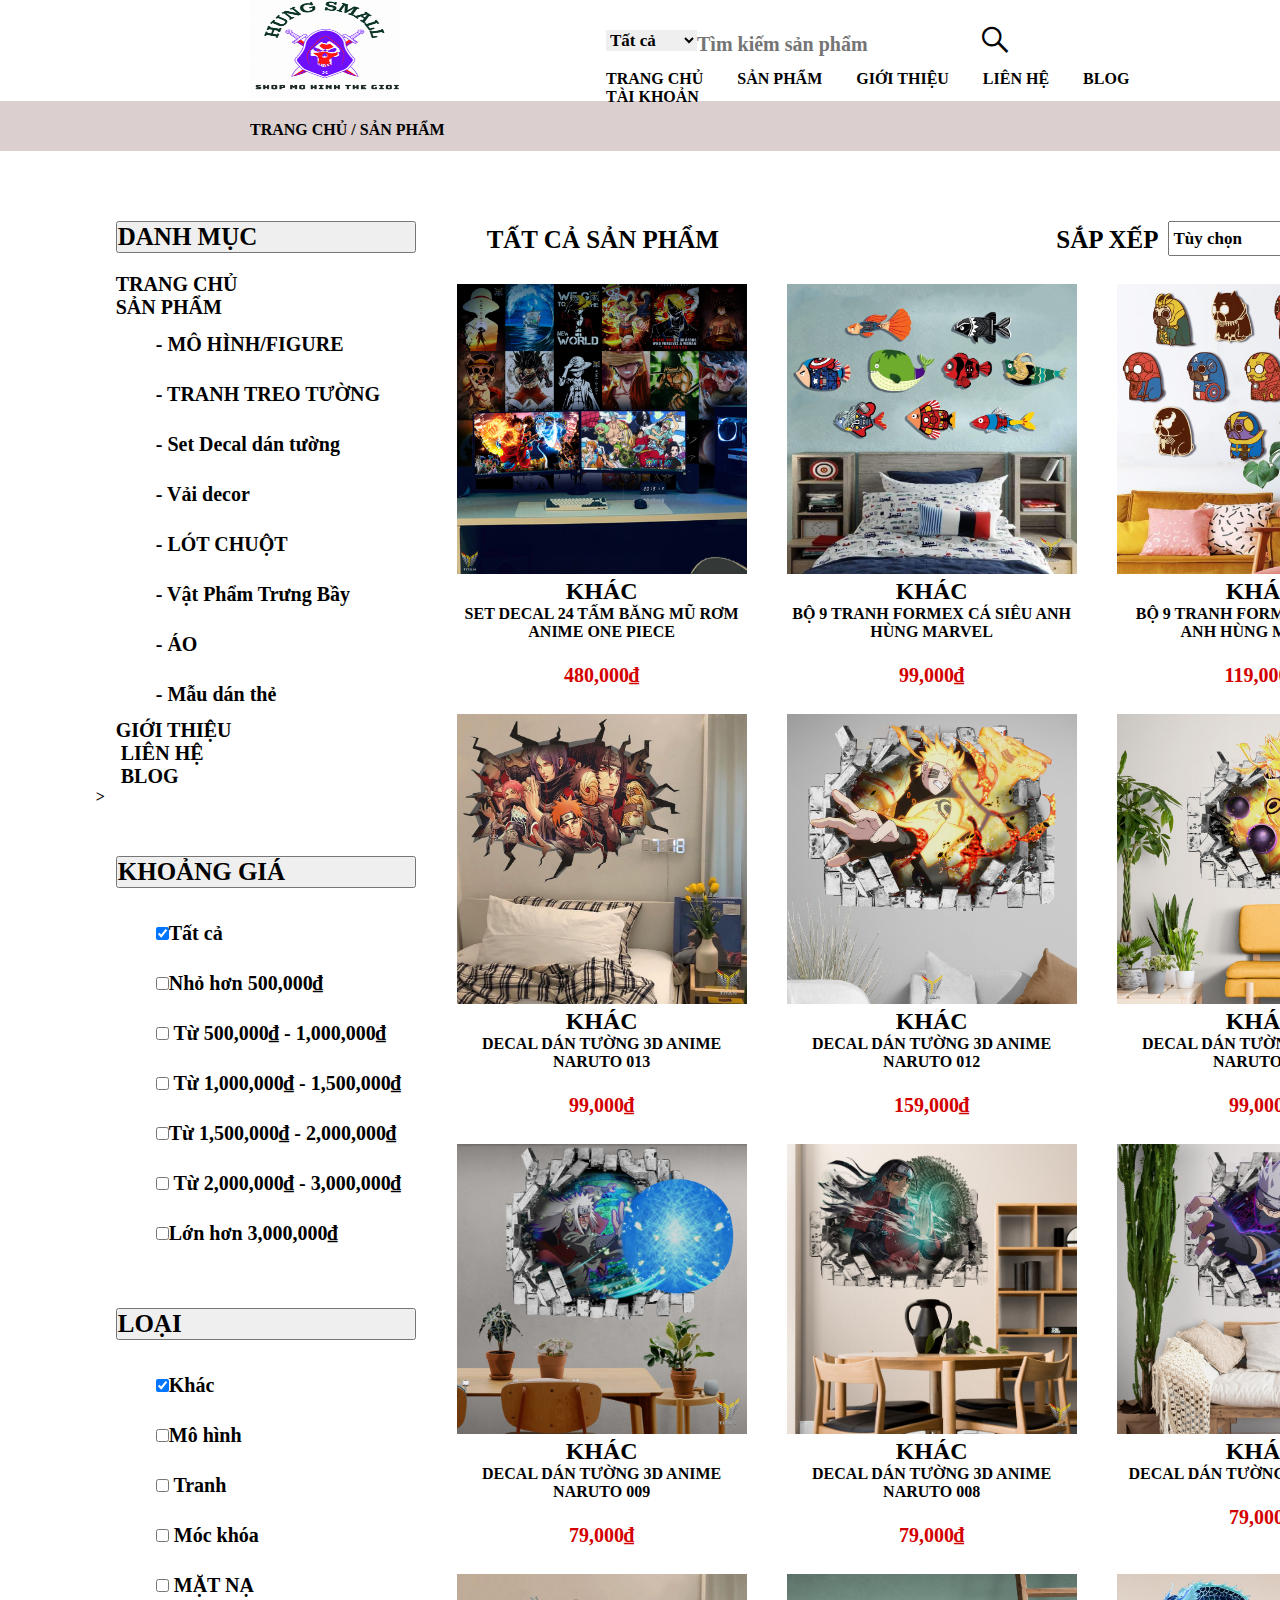
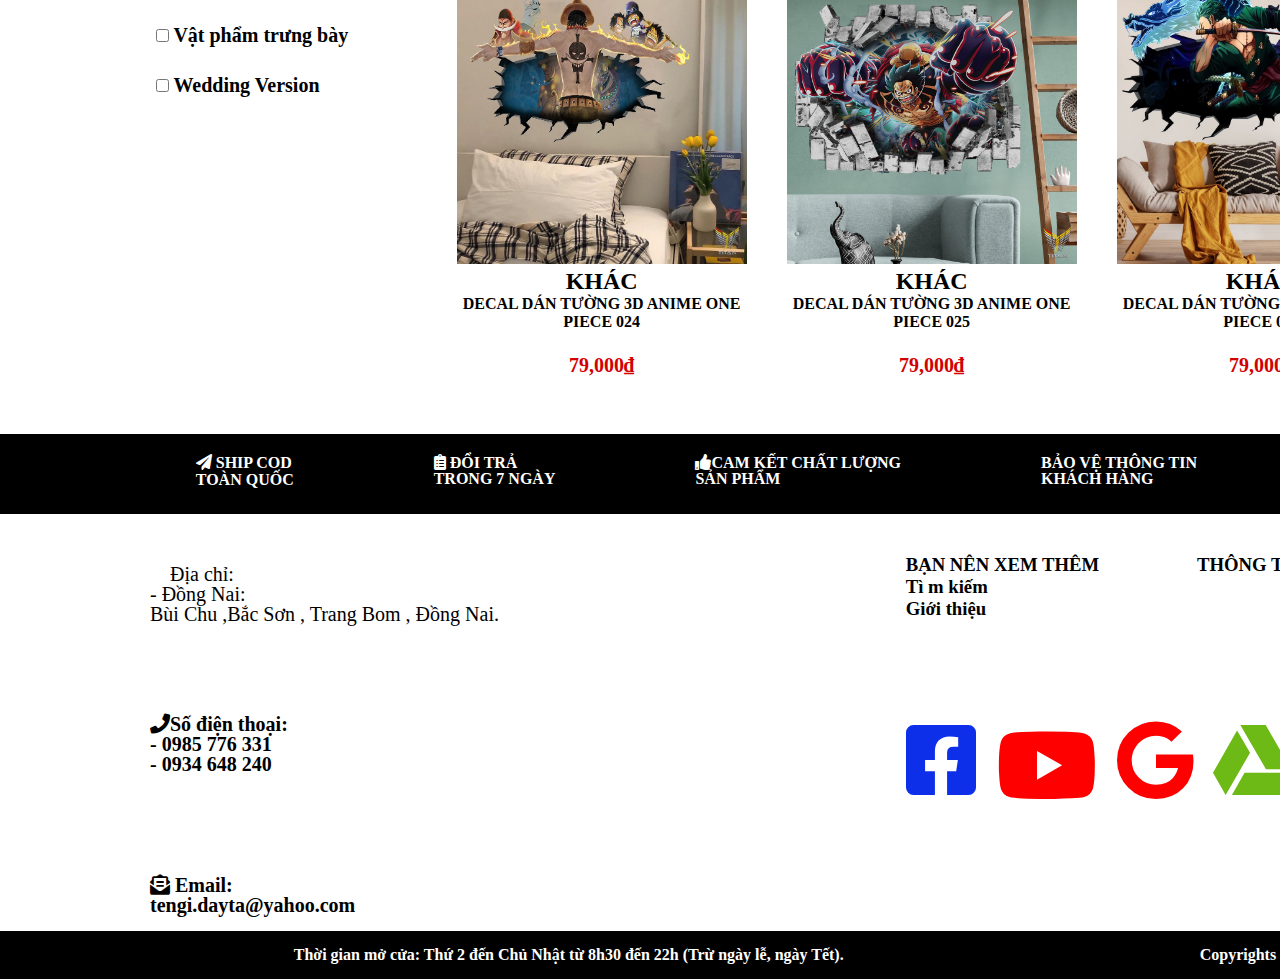
<file: SanPham.html>
<!DOCTYPE html>
<html lang="en">

<head>
    <meta charset="UTF-8">
    <meta http-equiv="X-UA-Compatible" content="IE=edge">
    <meta name="viewport" content="width=device-width, initial-scale=1.0">
    <link rel="stylesheet" href="https://pro.fontawesome.com/releases/v5.10.0/css/all.css" />
    <title>Document</title>
    <link rel="stylesheet" href="css/sanpham.css">
</head>

<body>
    <div id="fb-root"></div>
    <script async defer crossorigin="anonymous" src="https://connect.facebook.net/vi_VN/sdk.js#xfbml=1&version=v13.0&appId=429215628980955&autoLogAppEvents=1" nonce="NWchWaSG"></script>

    <div class="container_12">
        <header>
            <div class="logo">
                <img src="images/lolonho.gif" alt="" />
            </div>
            <nav>

                <div class="t">
                    <div class="mucluc">
                        <select>
                <option>Tất cả</option>
                <option>sản phẩm</option>
                <option>giá tiền</option>
              </select>
                    </div>
                    <div class="search">
                        <input type="search" placeholder="Tìm kiếm sản phẩm" />
                        <i class="fab fa-sistrix"></i> &emsp; &emsp; &emsp; &#160; &emsp; &emsp;
                        <i class="far fa-shopping-cart"></i>
                        <div class="fb-like" data-href="http://127.0.0.1:5501//LienHe.html" data-width="" data-layout="button_count" data-action="like" data-size="large" data-share="true"></div>
                    </div>
                    <ul class="menu">
                        <li><a href="index.html">TRANG CHỦ</a></li>
                        <li>
                            <a href="SanPham.html">SẢN PHẨM</a>
                            <ul class="menucon">
                                <li><a href="index.html">MÔ HÌNH/FIGURE</a></li>
                                <li>
                                    <a href="#">TRANH TREO TƯỜNG=></a>
                                    <ul class="menucon2">
                                        <li><a href="#">TRANH CANVAS ĐÓNG KHUNG</a></li>
                                        <li><a href="#">TRANH VẢI KHÔNG VIỀN</a></li>
                                        <li><a href="#">TRANH GHÉP 5</a></li>
                                        <li><a href="#">TRANH FORMEX</a></li>
                                        <li><a href="#">TRANH TRÁNG GƯƠNG</a></li>
                                        <li><a href="#">TRANH ĐỒNG HỒ TRÁNG GƯƠNG</a></li>
                                        <li><a href="#">TRANH LED</a></li>
                                    </ul>
                                </li>
                                <li><a href="#">Set Decal dán tường</a></li>
                                <li><a href="#">Vải decor</a></li>
                                <li><a href="#">LÓT CHUỘT</a></li>
                                <li><a href="#">Vật Phẩm Trưng Bầy</a></li>
                                <li><a href="#">ÁO</a></li>
                                <li><a href="#">Mẫu dán thẻ</a></li>
                            </ul>
                        </li>
                        <li><a href="GioiThieu.html">GIỚI THIỆU</a> </li>
                        <li><a href="LienHe.html">LIÊN HỆ</a></li>
                        <li><a href="BLOG.html">BLOG</a></li>
                        <li>
                            <a href="#"> TÀI KHOẢN </a>

                            <ul class="menucon">
                                <li><a href="TaiKhoan.html"> Đăng Nhập </a></li>
                                <li><a href="ĐangKy.html">Đăng Ký</a></li>
                            </ul>
                        </li>
                    </ul>
            </nav>

        </header>

        <article>
            <div class="khung">
                <p>
                    TRANG CHỦ / SẢN PHẨM
                </p>
            </div>

        </article>

        <aside>
            <div class="sp">
                <div class="sp1">
                    <button>DANH MỤC</button>
                    <p>
                        <a href=""> TRANG CHỦ</a> <br>
                        <a href=""> SẢN PHẨM</a> <br>
                        <div class="ss">
                            <a href="">- MÔ HÌNH/FIGURE</a> <br>
                            <a href=""> - TRANH TREO TƯỜNG</a> <br>
                            <a href="">- Set Decal dán tường</a> <br>
                            <a href="">- Vải decor</a> <br>
                            <a href="">- LÓT CHUỘT</a> <br>
                            <a href="">  - Vật Phẩm Trưng Bầy</a> <br>
                            <a href="">- ÁO</a> <br>
                            <a href="">- Mẫu dán thẻ</a><br>
                        </div>
                        <div class="sss"> &emsp;<a href="">GIỚI THIỆU</a> <br> &emsp;
                            <a href="">LIÊN HỆ</a> <br> &emsp;
                            <a href="">BLOG</a>
                        </div>
                        >

                    </p>

                    <button>KHOẢNG GIÁ</button> <br>
                    <div class="ss">
                        <input type="checkbox" name="sp" checked>Tất cả <br>
                        <input type="checkbox" name="sp">Nhỏ hơn 500,000₫ <br>
                        <input type="checkbox" name="sp"> Từ 500,000₫ - 1,000,000₫ <br>
                        <input type="checkbox" name="sp"> Từ 1,000,000₫ - 1,500,000₫ <br>
                        <input type="checkbox" name="sp">Từ 1,500,000₫ - 2,000,000₫ <br>
                        <input type="checkbox" name="sp"> Từ 2,000,000₫ - 3,000,000₫ <br>
                        <input type="checkbox" name="sp">Lớn hơn 3,000,000₫ <br>
                    </div>

                    <button>LOẠI</button><br>
                    <div class="ss">
                        <input type="checkbox" checked>Khác <br>
                        <input type="checkbox">Mô hình <br>
                        <input type="checkbox"> Tranh <br>
                        <input type="checkbox"> Móc khóa <br>
                        <input type="checkbox"> MẶT NẠ <br>
                        <input type="checkbox"> Vật phẩm trưng bày <br>
                        <input type="checkbox"> Wedding Version <br>
                    </div>

                </div>


                <div class="sp2">
                    <p>TẤT CẢ SẢN PHẨM&emsp; &emsp; &emsp; &emsp; &emsp; &emsp; &emsp; &emsp;&emsp; &emsp; &emsp; SẮP XẾP </p>
                    <div class="muclucss">
                        <select name="" id="">
                        <option >Tùy chọn</option>
                        <option >Sản phẩm bán chạy</option>
                        <option >Theo bản chữ cái từ A-Z</option>
                        <option>Theo bản chữ cái từ Z-A</option>
                        <option >Gía từ cao tới thấp</option>
                        <option >Gía từ thấp tới cao</option>
                        <option >Mới nhất</option>
                        <option >Cũ nhất</option>
                       </select>




                    </div>
                    <div class="anh">
                        <div class="anh1 mr">
                            <img src="images/anhsp1.jpg" alt="">
                            <h2>KHÁC</h2>
                            <p>SET DECAL 24 TẤM BĂNG MŨ RƠM ANIME ONE PIECE
                            </p>
                            <span><br />
                                480,000₫
                    </span>
                        </div>

                        <div class="anh1 mr  ">
                            <img src="images/anhsp2.jpg" alt="">
                            <h2>KHÁC</h2>
                            <p>BỘ 9 TRANH FORMEX CÁ SIÊU ANH HÙNG MARVEL
                            </p>
                            <span><br />
                                99,000₫
                    </span>
                        </div>
                        <div class="anh1 mb">
                            <img src="images/anhsp3.jpg" alt="">
                            <h2>KHÁC</h2>
                            <p>BỘ 9 TRANH FORMEX CÚN SIÊU ANH HÙNG MARVEL
                            </p>
                            <span><br />
                                119,000₫
                    </span>
                        </div>
                        <div class="anh1 mr ">

                            <img src="images/anhsp4.jpg" alt="">
                            <h2>KHÁC</h2>
                            <p>DECAL DÁN TƯỜNG 3D ANIME NARUTO 013</p>
                            <span><br />
                                99,000₫
                    </span>
                        </div>
                        <div class="anh1 mr ">
                            <img src="images/anhsp5.jpg" alt="">
                            <h2>KHÁC</h2>
                            <p>DECAL DÁN TƯỜNG 3D ANIME NARUTO 012</p>
                            <span><br />
                                159,000₫
                    </span>
                        </div>
                        <div class="anh1 mb">

                            <img src="images/anhsp6.jpg" alt="">
                            <h2>KHÁC</h2>
                            <p>DECAL DÁN TƯỜNG 3D ANIME NARUTO 010</p>
                            <span><br />
                                99,000₫
                    </span>
                        </div>
                        <div class="anh1 mr">

                            <img src="images/anhsp7.jpg" alt="">
                            <h2>KHÁC</h2>
                            <p>DECAL DÁN TƯỜNG 3D ANIME NARUTO 009</p>
                            <span><br />
                                79,000₫
                    </span>
                        </div>
                        <div class="anh1 mr">

                            <img src="images/anhsp8.jpg" alt="">
                            <h2>KHÁC</h2>
                            <p>DECAL DÁN TƯỜNG 3D ANIME NARUTO 008</p>
                            <span><br />
                                79,000₫
                    </span>
                        </div>
                        <div class="anh1 mb">

                            <img src="images/anhsp9.jpg" alt="">
                            <h2>KHÁC</h2>
                            <p>DECAL DÁN TƯỜNG 3D ANIME NA</p>
                            <span><br />
                                79,000₫
                    </span>
                        </div>
                        <div class="anh1 mr">

                            <img src="images/anhsp10.jpg" alt="">
                            <h2>KHÁC</h2>
                            <p>DECAL DÁN TƯỜNG 3D ANIME ONE PIECE 024</p>
                            <span><br />
                                79,000₫
                    </span>
                        </div>
                        <div class="anh1 mr">

                            <img src="images/anhsp11.jpg" alt="">
                            <h2>KHÁC</h2>
                            <p>DECAL DÁN TƯỜNG 3D ANIME ONE PIECE 025</p>
                            <span><br />
                                79,000₫
                            </span>
                            </span>
                        </div>
                        <div class="anh1 mb">

                            <img src="images/anhsp12.jpg" alt="">
                            <h2>KHÁC</h2>
                            <p>DECAL DÁN TƯỜNG 3D ANIME ONE PIECE 023</p>
                            <span><br />
                                79,000₫
                    </span>
                        </div>



                    </div>



                </div>


            </div>




        </aside>

        <footer>
            <div class="sanpham5">
                <i class="far fa-paper-plane"><span>
                  SHIP COD <br />
                  TOÀN QUỐC
                </span>
              </i>
                <i class="fas fa-clipboard-list">
                ĐỔI TRẢ <br />
                TRONG 7 NGÀY</i
              >
              <i class="fas fa-thumbs-up"
                >CAM KẾT CHẤT LƯỢNG <br />
                SẢN PHẨM</i
              >
              <i class="fas fa-lock-alt"
                >BẢO VỆ THÔNG TIN <br />
                KHÁCH HÀNG</i
              >
            </div>
    
            <div class="sanpham6">
              <i class="far fa-map-marker-alt mr1"
                >Địa chỉ: <br />
                - Đồng Nai: <br />
                Bùi Chu ,Bắc Sơn , Trang Bom , Đồng Nai.
              </i>

                <h3>
                    BẠN NÊN XEM THÊM &emsp; &emsp; &emsp; &emsp; THÔNG TIN KHÁC <br /> Tì m kiếm <br /> Giới thiệu
                    <div class="face">
                        <a href="https://www.facebook.com/TiTan360"> <i class='fab fa-facebook-square' style='font-size:80px;color:rgb(14, 47, 233)'></i></a>
                    </div>
                    <div class="youtobe">
                        <a href="https://www.youtube.com/watch?v=we2ckWN3L5A&t=252
                        s"><i class='fab fa-youtube' 
                        style='font-size:90px;color:red'></i></a>

                    </div>
                    <div class="google">
                        <a href="https://www.google.com/"><i class='fab fa-google' style='font-size:80px;color:red'></i></a>
                    </div>
                    <div class="drive">
                        <a href="https://www.google.com/drive/"><i class='fab fa-google-drive' style='font-size:80px;color:rgb(109, 185, 22)'></i></a>
                    </div>
                </h3>
            </div>

            <div class="sanpham61">
                <i class="fas fa-phone">Số điện thoại: <br />
                - 0985 776 331 <br />
                - 0934 648 240</i
              >
            </div>
            <div class="sanpham62">
              <i class="fas fa-envelope-open-text">
                Email: <br />
                tengi.dayta@yahoo.com
              </i>
            </div>

            <div class="sanpham7">
                <p>
                    &emsp; &#160; &emsp; &emsp; &emsp; &emsp; &#160; &emsp; &emsp; &emsp; &emsp; &#160; &emsp; &emsp; &emsp; Thời gian mở cửa: Thứ 2 đến Chủ Nhật từ 8h30 đến 22h (Trừ ngày lễ, ngày Tết). &emsp; &#160; &emsp; &emsp; &emsp; &#160; &emsp; &emsp; &emsp; &#160;
                    &emsp; &emsp; &emsp; &emsp; &emsp; &emsp; &#160; &emsp; &emsp; &emsp; Copyrights © 2021 by TiTan
                </p>
            </div>

            <aside></aside>
        </footer>

        </div>



</body>

</html>
</file>
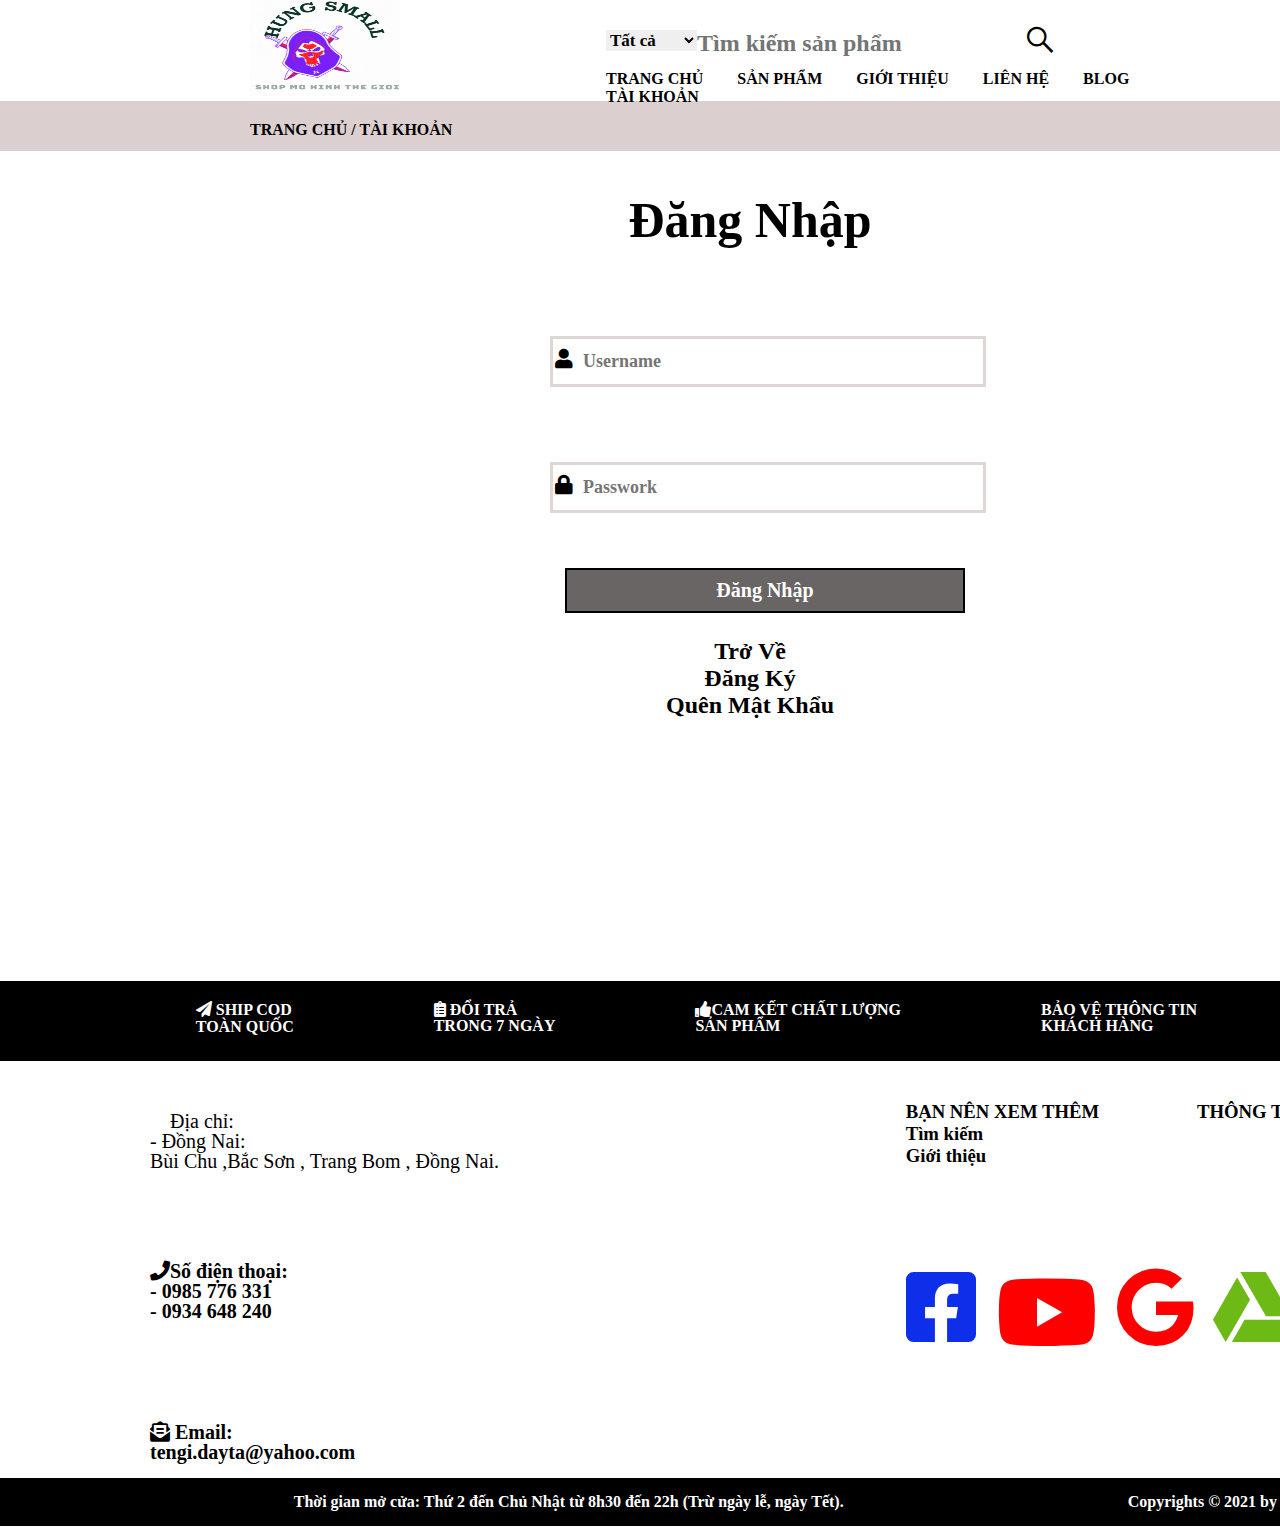
<file: TaiKhoan.html>
<!DOCTYPE html>
<html lang="en">

<head>
    <meta charset="UTF-8" />
    <meta http-equiv="X-UA-Compatible" content="IE=edge" />
    <meta name="viewport" content="width=device-width, initial-scale=1.0" />
    <link rel="stylesheet" href="https://pro.fontawesome.com/releases/v5.10.0/css/all.css" />
    <title> Tài Khoản </title>
    <link rel="stylesheet" href="css/TK.css" />
</head>

<body>
    <div id="fb-root"></div>
    <script async defer crossorigin="anonymous" src="https://connect.facebook.net/vi_VN/sdk.js#xfbml=1&version=v13.0&appId=429215628980955&autoLogAppEvents=1" nonce="NWchWaSG"></script>


    <div class="container_12">
        <header>
            <div class="logo">
                <img src="images/lolonho.gif" alt="" />
            </div>
            <nav>

                <div class="t">
                    <div class="mucluc">
                        <select>
                <option>Tất cả</option>
                <option>sản phẩm</option>
                <option>giá tiền</option>
              </select>
                    </div>
                    <div class="search">
                        <input type="search" placeholder="Tìm kiếm sản phẩm" />
                        <i class="fab fa-sistrix"></i> &emsp; &emsp; &emsp; &#160; &emsp; &emsp;
                        <i class="far fa-shopping-cart"></i>
                        <div class="fb-like" data-href="http://127.0.0.1:5501//LienHe.html" data-width="" data-layout="button_count" data-action="like" data-size="large" data-share="true"></div>
                    </div>
                    <ul class="menu">
                        <li><a href="index.html">TRANG CHỦ</a></li>
                        <li>
                            <a href="SanPham.html">SẢN PHẨM</a>
                            <ul class="menucon">
                                <li><a href="index.html">MÔ HÌNH/FIGURE</a></li>
                                <li>
                                    <a href="#">TRANH TREO TƯỜNG=></a>
                                    <ul class="menucon2">
                                        <li><a href="#">TRANH CANVAS ĐÓNG KHUNG</a></li>
                                        <li><a href="#">TRANH VẢI KHÔNG VIỀN</a></li>
                                        <li><a href="#">TRANH GHÉP 5</a></li>
                                        <li><a href="#">TRANH FORMEX</a></li>
                                        <li><a href="#">TRANH TRÁNG GƯƠNG</a></li>
                                        <li><a href="#">TRANH ĐỒNG HỒ TRÁNG GƯƠNG</a></li>
                                        <li><a href="#">TRANH LED</a></li>
                                    </ul>
                                </li>
                                <li><a href="#">Set Decal dán tường</a></li>
                                <li><a href="#">Vải decor</a></li>
                                <li><a href="#">LÓT CHUỘT</a></li>
                                <li><a href="#">Vật Phẩm Trưng Bầy</a></li>
                                <li><a href="#">ÁO</a></li>
                                <li><a href="#">Mẫu dán thẻ</a></li>
                            </ul>
                        </li>
                        <li><a href="GioiThieu.html">GIỚI THIỆU</a> </li>
                        <li><a href="LienHe.html">LIÊN HỆ</a></li>
                        <li><a href="BLOG.html">BLOG</a></li>
                        <li>
                            <a href="#"> TÀI KHOẢN </a>

                            <ul class="menucon">
                                <li><a href="TaiKhoan.html"> Đăng Nhập </a></li>
                                <li><a href="ĐangKy.html">Đăng Ký</a></li>
                            </ul>
                        </li>
                    </ul>
            </nav>

        </header>
        <article>
            <div class="khung">
                <p>
                    TRANG CHỦ / TÀI KHOẢN
                </p>
            </div>
            <form>
                <h1>Đăng Nhập</h1>
                <div class="form-field">
                    <i class="fas fa-user"></i>
                    <input type="text" placeholder="Username" />
                </div>
                <div class="form-field">
                    <i class="fas fa-lock"></i>
                    <input type="text" placeholder="Passwork" />
                </div>
                <button>Đăng Nhập</button>
                <h2>Trở Về <br> Đăng Ký <br> Quên Mật Khẩu</h2>
            </form>


        </article>




        <footer>


            <div class="sanpham5">
                <i class="far fa-paper-plane"><span>
              SHIP COD <br />
              TOÀN QUỐC
            </span>
          </i>
                <i class="fas fa-clipboard-list">
            ĐỔI TRẢ <br />
            TRONG 7 NGÀY</i
          >
          <i class="fas fa-thumbs-up"
            >CAM KẾT CHẤT LƯỢNG <br />
            SẢN PHẨM</i
          >
          <i class="fas fa-lock-alt"
            >BẢO VỆ THÔNG TIN <br />
            KHÁCH HÀNG</i
          >
        </div>

        <div class="sanpham6">
          <i class="far fa-map-marker-alt mr1"
            >Địa chỉ: <br />
            - Đồng Nai: <br />
            Bùi Chu ,Bắc Sơn , Trang Bom , Đồng Nai.
          </i>

                <h3>
                    BẠN NÊN XEM THÊM &emsp; &emsp; &emsp; &emsp; THÔNG TIN KHÁC <br /> Tìm kiếm <br /> Giới thiệu
                    <div class="face">
                        <a href="https://www.facebook.com/TiTan360"> <i class='fab fa-facebook-square' style='font-size:80px;color:rgb(14, 47, 233)'></i></a>
                    </div>
                    <div class="youtobe">
                        <a href="https://www.youtube.com/watch?v=we2ckWN3L5A&t=252
                        s"><i class='fab fa-youtube' 
                        style='font-size:90px;color:red'></i></a>

                    </div>
                    <div class="google">
                        <a href="https://www.google.com/"><i class='fab fa-google' style='font-size:80px;color:red'></i></a>
                    </div>
                    <div class="drive">
                        <a href="https://www.google.com/drive/"><i class='fab fa-google-drive' style='font-size:80px;color:rgb(109, 185, 22)'></i></a>
                    </div>
                </h3>
            </div>

            <div class="sanpham61">
                <i class="fas fa-phone">Số điện thoại: <br />
            - 0985 776 331 <br />
            - 0934 648 240</i
          >
        </div>
        <div class="sanpham62">
          <i class="fas fa-envelope-open-text">
            Email: <br />
            tengi.dayta@yahoo.com
          </i>
            </div>

            <div class="sanpham7">
                <p>
                    &emsp; &#160; &emsp; &emsp; &emsp; &emsp; &#160; &emsp; &emsp; &emsp; &emsp; &#160; &emsp; &emsp; &emsp; Thời gian mở cửa: Thứ 2 đến Chủ Nhật từ 8h30 đến 22h (Trừ ngày lễ, ngày Tết). &emsp; &#160; &emsp; &emsp; &emsp; &#160; &emsp; &emsp; &emsp; &#160;
                    &emsp; &emsp; &emsp;&emsp; &emsp; &emsp; Copyrights © 2021 by TiTan
                </p>
            </div>

            <aside></aside>
        </footer>
        </div>
</body>

</html>
</file>
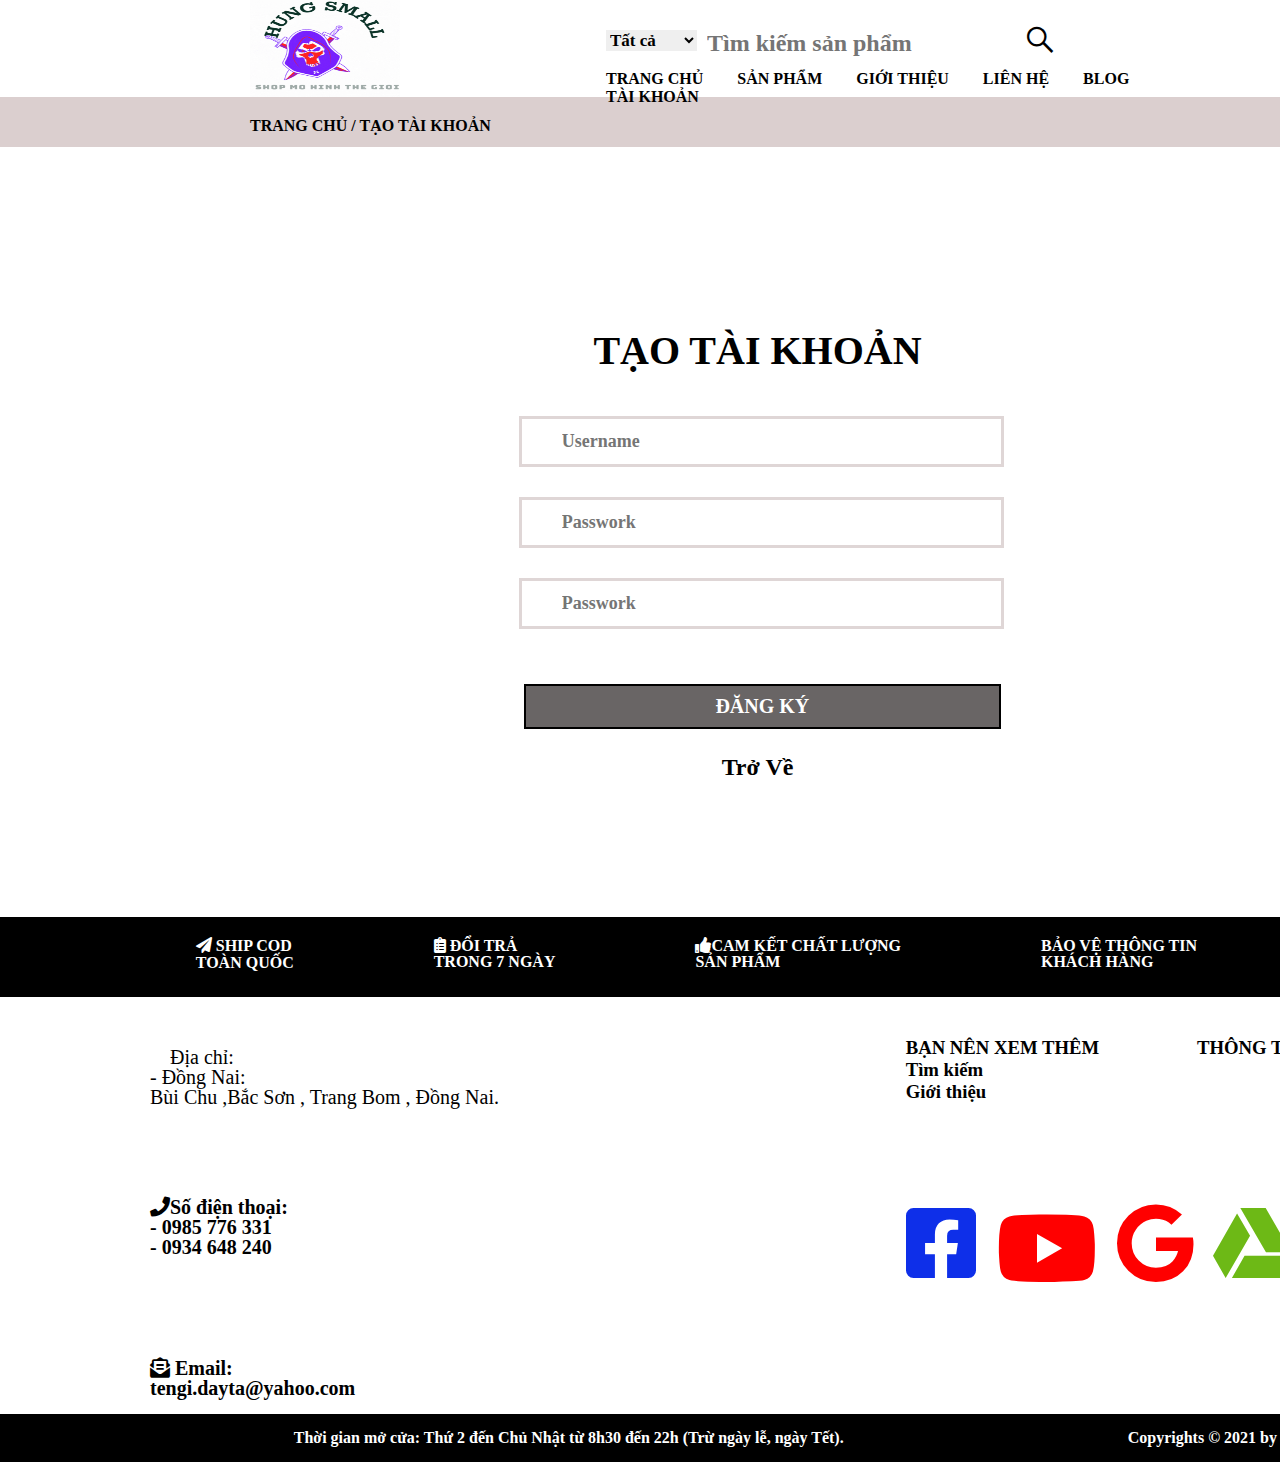
<file: ĐangKy.html>
<!DOCTYPE html>
<html lang="en">

<head>
    <meta charset="UTF-8">
    <meta http-equiv="X-UA-Compatible" content="IE=edge">
    <meta name="viewport" content="width=device-width, initial-scale=1.0">
    <link rel="stylesheet" href="https://pro.fontawesome.com/releases/v5.10.0/css/all.css" />
    <title>Document</title>
    <link rel="stylesheet" href="css/Dangky.css">
</head>

<body>
    <div id="fb-root"></div>
    <script async defer crossorigin="anonymous" src="https://connect.facebook.net/vi_VN/sdk.js#xfbml=1&version=v13.0&appId=429215628980955&autoLogAppEvents=1" nonce="NWchWaSG"></script>


    <div class="container_12">

        <header>
            <div class="logo">
                <img src="images/lolonho.gif" alt="" />
            </div>
            <nav>

                <div class="t">
                    <div class="mucluc">
                        <select>
                <option>Tất cả</option>
                <option>sản phẩm</option>
                <option>giá tiền</option>
              </select>
                    </div>
                    <div class="search">
                        <input type="search" placeholder="Tìm kiếm sản phẩm" />
                        <i class="fab fa-sistrix"></i> &emsp; &emsp; &emsp; &#160; &emsp; &emsp;
                        <i class="far fa-shopping-cart"></i>
                        <div class="fb-like" data-href="http://127.0.0.1:5501//LienHe.html" data-width="" data-layout="button_count" data-action="like" data-size="large" data-share="true"></div>
                    </div>
                    <ul class="menu">
                        <li><a href="index.html">TRANG CHỦ</a></li>
                        <li>
                            <a href="SanPham.html">SẢN PHẨM</a>
                            <ul class="menucon">
                                <li><a href="index.html">MÔ HÌNH/FIGURE</a></li>
                                <li>
                                    <a href="#">TRANH TREO TƯỜNG=></a>
                                    <ul class="menucon2">
                                        <li><a href="ASMCON/tranhcavas.html">TRANH CANVAS ĐÓNG KHUNG</a></li>
                                        <li><a href="ASMCON/vaidior.html">TRANH VẢI KHÔNG VIỀN</a></li>
                                        <li><a href="ASMCON/shop.html">TRANH GHÉP 5</a></li>
                                        <li><a href="ASMCON/tranhFomer.html">TRANH FORMEX</a></li>
                                        <li><a href="#">TRANH TRÁNG GƯƠNG</a></li>
                                        <li><a href="#">TRANH ĐỒNG HỒ TRÁNG GƯƠNG</a></li>
                                        <li><a href="#">TRANH LED</a></li>
                                    </ul>
                                </li>
                                <li><a href="#">Set Decal dán tường</a></li>
                                <li><a href="#">Vải decor</a></li>
                                <li><a href="#">LÓT CHUỘT</a></li>
                                <li><a href="#">Vật Phẩm Trưng Bầy</a></li>
                                <li><a href="#">ÁO</a></li>
                                <li><a href="#">Mẫu dán thẻ</a></li>
                            </ul>
                        </li>
                        <li><a href="GioiThieu.html">GIỚI THIỆU</a> </li>
                        <li><a href="LienHe.html">LIÊN HỆ</a></li>
                        <li><a href="BLOG.html">BLOG</a></li>
                        <li>
                            <a href="#"> TÀI KHOẢN </a>

                            <ul class="menucon">
                                <li><a href="TaiKhoan.html"> Đăng Nhập </a></li>
                                <li><a href="ĐangKy.html"> Đăng Ký </a></li>
                            </ul>
                        </li>
                    </ul>
            </nav>
        </header>

        <article>
            <div class="khung">
                <p>
                    TRANG CHỦ / TẠO TÀI KHOẢN
                </p>
            </div>
        </article>

        <aside>
            <div class="dangky">
                <form>
                    <h1>TẠO TÀI KHOẢN </h1>
                    <div class="form-field">

                        <input type="text" placeholder="Username" />
                    </div>
                    <div class="form-field">

                        <input type="text" placeholder="Passwork" />
                    </div>

                    <div class="form-field">

                        <input type="text" placeholder="Passwork" />
                    </div>
                    <button>ĐĂNG KÝ </button>
                    <h2>Trở Về </h2>
                </form>


            </div>

        </aside>

        <footer>


            <div class="sanpham5">
                <i class="far fa-paper-plane"><span>
              SHIP COD <br />
              TOÀN QUỐC
            </span>
          </i>
                <i class="fas fa-clipboard-list">
            ĐỔI TRẢ <br />
            TRONG 7 NGÀY</i
          >
          <i class="fas fa-thumbs-up"
            >CAM KẾT CHẤT LƯỢNG <br />
            SẢN PHẨM</i
          >
          <i class="fas fa-lock-alt"
            >BẢO VỆ THÔNG TIN <br />
            KHÁCH HÀNG</i
          >
        </div>

        <div class="sanpham6">
          <i class="far fa-map-marker-alt mr1"
            >Địa chỉ: <br />
            - Đồng Nai: <br />
            Bùi Chu ,Bắc Sơn , Trang Bom , Đồng Nai.
          </i>

                <h3>
                    BẠN NÊN XEM THÊM &emsp; &emsp; &emsp; &emsp; THÔNG TIN KHÁC <br /> Tìm kiếm <br /> Giới thiệu
                    <div class="face">
                        <a href="https://www.facebook.com/TiTan360"> <i class='fab fa-facebook-square' style='font-size:80px;color:rgb(14, 47, 233)'></i></a>
                    </div>
                    <div class="youtobe">
                        <a href="https://www.youtube.com/watch?v=we2ckWN3L5A&t=252
                        s"><i class='fab fa-youtube' 
                        style='font-size:90px;color:red'></i></a>

                    </div>
                    <div class="google">
                        <a href="https://www.google.com/"><i class='fab fa-google' style='font-size:80px;color:red'></i></a>
                    </div>
                    <div class="drive">
                        <a href="https://www.google.com/drive/"><i class='fab fa-google-drive' style='font-size:80px;color:rgb(109, 185, 22)'></i></a>
                    </div>
                </h3>
            </div>

            <div class="sanpham61">
                <i class="fas fa-phone">Số điện thoại: <br />
            - 0985 776 331 <br />
            - 0934 648 240</i
          >
        </div>
        <div class="sanpham62">
          <i class="fas fa-envelope-open-text">
            Email: <br />
            tengi.dayta@yahoo.com
          </i>
            </div>

            <div class="sanpham7">
                <p>
                    &emsp; &#160; &emsp; &emsp; &emsp; &emsp; &#160; &emsp; &emsp; &emsp; &emsp; &#160; &emsp; &emsp; &emsp; Thời gian mở cửa: Thứ 2 đến Chủ Nhật từ 8h30 đến 22h (Trừ ngày lễ, ngày Tết). &emsp; &#160; &emsp; &emsp; &emsp; &#160; &emsp; &emsp; &emsp; &#160;
                    &emsp; &emsp; &emsp;&emsp; &emsp; &emsp; Copyrights © 2021 by TiTan
                </p>
            </div>

            <aside></aside>
        </footer>

        </div>
</body>

</html>
</file>
<file: css/style.css>
* {
    padding: 0;
    margin: 0;
    font-family: serif;
    font-weight: 550;
}

.container_12 {
    width: 1515px;
    margin: 0 auto;
}

header {
    /* background-color: #d30000; */
    width: 100%;
    height: 97px;
}

.logo {
    width: 40%;
    float: left;
}

.logo>img {
    width: 150px;
    height: 97px;
    padding-left: 250px;
}

nav {
    width: 60%;
    float: left;
}


/* .t{
  width: 100%;
  height: 40px;
} */

.mucluc {
    float: left;
    padding-top: 30px;
}

.mucluc>select {
    font-size: 17px;
    border: none;
}

.search {
    padding-top: 25px;
}

.search>input {
    font-size: 24px;
    border: none;
    font-family: initial;
}

.search>i {
    padding-left: 15px;
    font-size: 30px;
}

.fb-like {
    padding-left: 50px;
}

.menu {
    z-index: 10;
    list-style-type: none;
    position: absolute;
    top: 70px;
}

.menu>li {
    display: inline-block;
    margin-right: 30px;
    position: relative;
}

.menu>li>a {
    color: #000000;
}

.menucon {
    list-style: none;
    display: none;
    position: absolute;
    top: 18px;
    left: 0;
}

a {
    text-decoration: none;
    color: #000000;
}

.menucon>li {
    width: 200px;
    height: 30px;
    padding-left: 5px;
    border-radius: 2px;
    line-height: 2;
    background-color: #ffffff;
    border-bottom: 1px dotted red;
    display: block;
}

.menu>li:hover .menucon {
    display: block;
}

.menucon>li:hover {
    background-color: #adb8bd;
    color: #d30000;
}

.menucon>li:hover a {
    color: #0d74af;
}

.menucon2 {
    list-style: none;
    display: none;
    position: absolute;
    left: 200px;
    top: 30px;
}

.menucon2 li {
    width: 250px;
    height: 60px;
    border-radius: 2px;
    line-height: 2;
    background-color: #ffffff;
    border-bottom: 1px dotted red;
    display: block;
    text-align: center;
}

.menucon2>li:hover {
    background-color: rgb(172, 183, 187);
}

.menucon2>li:hover a {
    color: #000000;
}

.menucon>li:hover .menucon2 {
    display: block;
}

body {
    font-family: Verdana, sans-serif;
}

article {
    width: 100%;
    min-height: 722px;
    /* background-color:blue; */
}

.Baner {
    width: 100%;
    height: 650px;
}

.text {
    color: #f2f2f2;
    font-size: 15px;
    padding: 8px 12px;
    position: absolute;
    bottom: 8px;
    width: 100%;
    text-align: center;
}

.numbertext {
    color: #f2f2f2;
    font-size: 12px;
    padding: 8px 12px;
    position: absolute;
    top: 0;
}

img {
    vertical-align: middle;
}


/* Fading animation */

.fade {
    -webkit-animation-name: fade;
    -webkit-animation-duration: 1.5s;
    animation-name: fade;
    animation-duration: 1.5s;
}

@-webkit-keyframes fade {
    from {
        opacity: .4
    }
    to {
        opacity: 1
    }
}

@keyframes fade {
    from {
        opacity: .4
    }
    to {
        opacity: 1
    }
}


/* On smaller screens, decrease text size */

@media only screen and (max-width: 300px) {
    .text {
        font-size: 11px
    }
}


/* The dots/bullets/indicators */

.dot {
    height: 15px;
    width: 15px;
    margin: 0 2px;
    background-color: #bbb;
    border-radius: 50%;
    display: inline-block;
    transition: background-color 0.6s ease;
}

.active {
    background-color: #717171;
}

article>.Baner>img {
    width: 100%;
}

article .thongtin {
    line-height: 100px;
    text-align: center;
}

div.line {
    width: 20%;
    height: 2px;
    background-color: gray;
    position: relative;
    left: 40%;
    bottom: 10px;
}

div.thongtin p {
    position: relative;
    top: 20px;
    line-height: 20px;
    text-align: center;
}

div.sanpham .box p {
    color: #333333;
}

.tien {
    color: #d30000;
    position: relative;
    top: 30px;
}

div.box1 {
    width: 280px;
    height: 400px;
    position: relative;
    top: 100px;
    left: 8%;
    float: left;
    text-align: center;
    padding: 10px;
    margin: 10px;
    overflow: hidden;
}

div.box1 h4 {
    position: relative;
    top: 25px;
}

div.box1 p {
    position: relative;
    top: 30px;
}

div.box1>img {
    width: 280px;
    height: 280px;
}

div.box1 img:hover {
    transform: scale(1.2);
    transition: 2s;
}

.sanpham2 {
    padding: 0;
    clear: left;
    margin: 0;
}

div.sanpham2 .left {
    width: 600px;
    height: 270px;
    position: relative;
    top: 200px;
    left: 150px;
    background-color: green;
    overflow: hidden;
}

div.sanpham2 .left img {
    width: 100%;
}

.left img:hover {
    transform: scale(1.2);
    transition: 2s;
}

div.sanpham2 .leftbottom {
    width: 600px;
    height: 270px;
    background-color: green;
    position: relative;
    top: 250px;
    left: 150px;
    overflow: hidden;
}

div.leftbottom img {
    width: 100%;
}

.leftbottom img:hover {
    transform: scale(1.2);
    transition: 2s;
}

div.right {
    width: 600px;
    height: 500px;
}

div.right img {
    width: 100%;
    height: 100%;
    position: relative;
    bottom: 60%;
    left: 800px;
}

.right img:hover {
    transform: rotate(2deg);
    transition: 3s;
}

div.thongtin1 {
    text-align: center;
    position: relative;
    bottom: 200px;
}

div.thongtin1>h1 {
    text-align: center;
}

div.thongtin1 p {
    position: relative;
    top: 70px;
}

div.line1 {
    position: relative;
    top: 20px;
    width: 20%;
    height: 2px;
    background-color: gray;
    position: relative;
    left: 40%;
}

div.cacloai1 {
    width: 220px;
    height: 40px;
    background-color: #696565;
    float: left;
    margin-left: 180px;
}

div.cacloai1 a>h3 {
    text-align: center;
    position: relative;
    top: 10px;
    color: #ffffff;
}

div.cacloai {
    width: 170px;
    height: 40px;
    background-color: #696565;
    float: left;
}

div.cacloai a>h3 {
    text-align: center;
    position: relative;
    top: 10px;
    color: #ffffff;
}

.mr1 {
    margin-left: 20px;
}

div.sanpham3 {
    width: 100%;
    /* min-height: 170px; */
    background-color: aquamarine;
    position: relative;
    top: 40px;
}

div.box2 {
    width: 295px;
    height: 470px;
    /* background-color: rgb(105, 62, 62); */
    float: left;
    position: relative;
    left: 10%;
    overflow: hidden;
}

div.box2>img {
    width: 100%;
    height: 65%;
}

div.box2>img:hover {
    transform: scale(1.2);
    transition: 2s;
}

div.box2>h2 {
    text-align: center;
    position: relative;
    top: 30px;
}

div.box2>p {
    text-align: center;
    position: relative;
    top: 30px;
}

.box2 span {
    color: #d30000;
    position: relative;
    left: 110px;
    top: 20px;
}

.mr {
    margin-right: 30px;
}

.mb {
    margin-bottom: 5px;
}

div.khachhang {
    width: 100%;
    height: 100px;
    /* background-color: #d30000; */
    clear: both;
    text-align: center;
    line-height: 30px;
}

div.khachhang>h1 {
    padding-top: 50px;
}

div.khachhang>h3 {
    padding-top: 80px;
}

.sanpham4 {
    margin: 0 auto;
    width: 90%;
    height: 600px;
    padding-left: 100px;
    padding-top: 100px;
}

.sanpham41 {
    float: left;
    width: 25%;
    height: 200px;
    padding-top: 150px;
    margin: 10px;
}

.sanpham41>img {
    width: 100%;
    height: 100%;
    border-radius: 50%;
    margin: 40px;
}

.sanpham42 {
    float: left;
    width: 25%;
    height: 200px;
    padding-top: 150px;
}

.sanpham42>img {
    width: 100%;
    height: 100%;
    border-radius: 50%;
    margin: 40px;
}

.sanpham43 {
    padding-top: 150px;
    float: left;
    width: 25%;
    height: 200px;
}

.sanpham43>img {
    width: 100%;
    height: 100%;
    border-radius: 50%;
    margin: 40px;
}

.mr4 {
    margin-left: 50px;
}

.sanpham41>button {
    border: none;
    font-size: 20px;
    padding-left: 20px;
}

.sanpham42>button {
    border: none;
    font-size: 20px;
    padding-left: 20px;
}

.sanpham43>button {
    border: none;
    font-size: 20px;
    padding-left: 20px;
}

footer {
    clear: both;
    width: 100%;
    height: 550px;
    position: relative;
    top: 30px;
}

footer>div.sanpham5 {
    clear: both;
    float: left;
    width: 100%;
    height: 80px;
    background-color: black;
    position: relative;
}

footer>div.sanpham5>i {
    padding: 20px;
    margin-left: 100px;
    position: relative;
    left: 5%;
    font-weight: bold;
    float: left;
    color: white;
}

footer>div.sanpham6 {
    clear: both;
    width: 100%;
    height: 300px;
}

footer>div.sanpham6>i {
    clear: both;
    position: relative;
    top: 50px;
    font-size: 20px;
    left: 150px;
}

footer>div.sanpham6>h3 {
    display: inline-block;
    float: right;
    position: relative;
    top: 40px;
    right: 150px;
}

div.sanpham61>i {
    position: relative;
    left: 150px;
    bottom: 100px;
    font-size: 20px;
}

.face>a>i {
    float: left;
    padding-top: 100px;
}

.youtobe>a>i {
    float: left;
    padding-top: 100px;
    padding-left: 20px;
}

.google>a>i {
    float: left;
    padding-top: 100px;
    padding-left: 20px;
}

.drive>a>i {
    padding-top: 100px;
    padding-left: 20px;
}

div.sanpham62>i {
    clear: both;
    position: relative;
    left: 150px;
    font-size: 20px;
}

footer>div.sanpham7 {
    clear: both;
    width: 100%;
    background-color: black;
}

div.sanpham7>p {
    color: white;
    padding: 15px;
    margin: 15px;
}

div.sanpham7>span {
    display: inline-block;
}


/* end web */
</file>
<file: css/blog.css>
* {
    padding: 0;
    margin: 0;
    font-family: serif;
    font-weight: 550;
}

.container_12 {
    width: 1515px;
    margin: 0 auto;
}

header {
    /* background-color: #d30000; */
    width: 100%;
    height: 97px;
}

.logo {
    width: 40%;
    float: left;
}

.logo>img {
    width: 150px;
    height: 97px;
    padding-left: 250px;
}

nav {
    width: 60%;
    float: left;
}


/* .t{
    width: 100%;
    height: 40px;
  } */

.mucluc {
    float: left;
    padding-top: 30px;
}

.mucluc>select {
    font-size: 17px;
    border: none;
}

.search {
    padding-top: 25px;
}

.search>input {
    font-size: 24px;
    border: none;
    font-family: initial;
}

.search>i {
    padding-left: 15px;
    font-size: 30px;
}

.fb-like {
    padding-left: 50px;
}

.menu {
    list-style-type: none;
    position: absolute;
    top: 70px;
    z-index: 10;
}

.menu>li {
    display: inline-block;
    margin-right: 30px;
    position: relative;
}

.menu>li>a {
    color: #000000;
}

.menucon {
    list-style: none;
    display: none;
    position: absolute;
    top: 18px;
    left: 0;
}

a {
    text-decoration: none;
}

.menucon>li {
    width: 200px;
    height: 30px;
    padding-left: 5px;
    border-radius: 2px;
    line-height: 2;
    background-color: #ffffff;
    border-bottom: 1px dotted red;
    display: block;
}

.menu>li:hover .menucon {
    display: block;
}

.menucon>li:hover {
    background-color: #adb8bd;
    color: #d30000;
}

.menucon>li:hover a {
    color: #000000;
}

.menucon2 {
    list-style: none;
    display: none;
    position: absolute;
    left: 200px;
    top: 30px;
}

.menucon2 li {
    width: 250px;
    height: 60px;
    border-radius: 2px;
    line-height: 2;
    background-color: #ffffff;
    border-bottom: 1px dotted red;
    display: block;
    text-align: center;
}

.menucon2>li:hover {
    background-color: rgb(172, 183, 187);
}

.menucon2>li:hover a {
    color: #000000;
}

.menucon>li:hover .menucon2 {
    display: block;
}

article {
    clear: both;
    width: 100%;
}

article>.khung {
    width: 100%;
    height: 50px;
    background-color: rgb(219, 207, 207);
}

article>.khung>p {
    padding-left: 300px;
    padding-top: 20px;
}

aside {
    z-index: 0;
    margin: 0 auto;
    width: 90%;
}

aside>button {
    width: 300px;
    margin-left: 70px;
    position: relative;
    top: 120px;
    background-color: rgb(235, 206, 211);
    color: #000000;
    border: none;
}

aside>button>p {
    text-align: left;
    font-size: 30px
}

aside>h1 {
    padding-left: 450px;
    position: relative;
    top: 75px;
    font-size: 50px;
}

.b>button {
    position: relative;
    top: 450px;
    left: 65px;
    width: 290px;
    background-color: rgb(235, 206, 211);
}

.b>button>p {
    text-align: left;
    font-size: 30px
}

.tintuc {
    padding-top: 180px;
}

aside .tintuc1 {
    float: left;
    width: 280px;
    height: 200px;
    background-color: aqua;
    overflow: hidden;
}

.tintuc1>img {
    width: 100%;
    height: 100%;
}

.tintuc1>img:hover {
    transform: scale(1.2);
    transition: 2s;
}

aside .tintuc2 {
    float: left;
    width: 350px;
    height: 500px;
    /* background-color: aqua; */
}

.tintuc2>img {
    width: 100%;
    height: 70%;
    background-color: #d30000;
}

.tintuc2>img:hover {
    transform: scale(1.2);
    transition: 2s;
}


/* .tintuc2>p{
  padding-top: 50px;
}  */

aside .tintuc3 {
    float: left;
    width: 400px;
    height: 600px;
    /* overflow: hidden; */
}

.tintuc3>img {
    width: 100%;
    height: 100%;
}


/* .tintuc3>img:hover{
  transform: scale(1.2);
  transition: 2s;
}
.tintuc3>p{
  padding-top: 50px;
} */

aside .tintuc4 {
    clear: both;
    width: 280px;
    height: 200px;
    background-color: aqua;
    position: relative;
    bottom: 200px;
    left: 70px;
    /* overflow: hidden; */
}

.tintuc4>img {
    width: 100%;
    height: 100%;
}


/* .tintuc4>img:hover{
  transform: scale(1.2);
  transition: 2s;
} */

.mr {
    margin-left: 70px;
}

footer {
    clear: both;
    width: 100%;
    height: 550px;
    position: relative;
    top: 30px;
}

footer>div.sanpham5 {
    clear: both;
    float: left;
    width: 100%;
    height: 80px;
    background-color: black;
    position: relative;
}

footer>div.sanpham5>i {
    padding: 20px;
    margin-left: 100px;
    position: relative;
    left: 5%;
    font-weight: bold;
    float: left;
    color: white;
}

footer>div.sanpham6 {
    clear: both;
    width: 100%;
    height: 300px;
}

footer>div.sanpham6>i {
    clear: both;
    position: relative;
    top: 50px;
    font-size: 20px;
    left: 150px;
}

footer>div.sanpham6>h3 {
    display: inline-block;
    float: right;
    position: relative;
    top: 40px;
    right: 150px;
}

div.sanpham61>i {
    position: relative;
    left: 150px;
    bottom: 100px;
    font-size: 20px;
}

.face>a>i {
    float: left;
    padding-top: 100px;
}

.youtobe>a>i {
    float: left;
    padding-top: 100px;
    padding-left: 20px;
}

.google>a>i {
    float: left;
    padding-top: 100px;
    padding-left: 20px;
}

.drive>a>i {
    padding-top: 100px;
    padding-left: 20px;
}

div.sanpham62>i {
    clear: both;
    position: relative;
    left: 150px;
    font-size: 20px;
}

footer>div.sanpham7 {
    clear: both;
    width: 100%;
    background-color: black;
}

div.sanpham7>p {
    color: white;
    padding: 15px;
    margin: 15px;
}

div.sanpham7>span {
    display: inline-block;
}


/* end web */
</file>
<file: css/gioithieu.css>
* {
    padding: 0;
    margin: 0;
    font-family: serif;
    font-weight: 550;
}

.container_12 {
    width: 1515px;
    margin: 0 auto;
    font-family: serif;
}

header {
    /* background-color: #d30000; */
    width: 100%;
    height: 97px;
}

.logo {
    width: 40%;
    float: left;
}

.logo>img {
    width: 150px;
    height: 97px;
    padding-left: 250px;
}

nav {
    width: 60%;
    float: left;
}


/* .t{
  width: 100%;
  height: 40px;
} */

.mucluc {
    float: left;
    padding-top: 30px;
}

.mucluc>select {
    font-size: 17px;
    border: none;
}

.search {
    padding-top: 25px;
}

.search>input {
    font-size: 24px;
    border: none;
}

.search>i {
    padding-left: 15px;
    font-size: 30px;
}

.fb-like {
    padding-left: 50px;
}

.menu {
    list-style-type: none;
    position: absolute;
    top: 70px;
    z-index: 10;
}

.menu>li {
    display: inline-block;
    margin-right: 30px;
    position: relative;
}

.menu>li>a {
    color: #000000;
}

.menucon {
    list-style: none;
    display: none;
    position: absolute;
    top: 18px;
    left: 0;
}

a {
    text-decoration: none;
}

.menucon>li {
    width: 200px;
    height: 30px;
    padding-left: 5px;
    border-radius: 2px;
    line-height: 2;
    background-color: #ffffff;
    border-bottom: 1px dotted red;
    display: block;
}

.menu>li:hover .menucon {
    display: block;
}

.menucon>li:hover {
    background-color: #adb8bd;
    color: #d30000;
}

.menucon>li:hover a {
    color: #000000;
}

.menucon2 {
    list-style: none;
    display: none;
    position: absolute;
    left: 200px;
    top: 30px;
}

.menucon2 li {
    width: 250px;
    height: 60px;
    border-radius: 2px;
    line-height: 2;
    background-color: #ffffff;
    border-bottom: 1px dotted red;
    display: block;
    text-align: center;
}

.menucon2>li:hover {
    background-color: rgb(172, 183, 187);
}

.menucon2>li:hover a {
    color: #000000;
}

.menucon>li:hover .menucon2 {
    display: block;
}

article {
    clear: both;
    width: 100%;
    height: 850px;
    z-index: 0;
}

article>.khung {
    width: 100%;
    height: 50px;
    background-color: rgb(219, 207, 207);
}

article>.khung>p {
    padding-left: 250px;
    padding-top: 20px;
}

article>.noidung>h1 {
    padding-top: 100px;
}

article>.noidung {
    padding-left: 250px;
    line-height: 50px;
    font-size: 20px;
}

footer {
    clear: both;
    width: 100%;
    height: 550px;
    position: relative;
    top: 30px;
}

footer>div.sanpham5 {
    clear: both;
    float: left;
    width: 100%;
    height: 80px;
    background-color: black;
    position: relative;
}

footer>div.sanpham5>i {
    padding: 20px;
    margin-left: 100px;
    position: relative;
    left: 5%;
    font-weight: bold;
    float: left;
    color: white;
}

footer>div.sanpham6 {
    clear: both;
    width: 100%;
    height: 300px;
}

footer>div.sanpham6>i {
    clear: both;
    position: relative;
    top: 50px;
    font-size: 20px;
    left: 150px;
}

footer>div.sanpham6>h3 {
    display: inline-block;
    float: right;
    position: relative;
    top: 40px;
    right: 150px;
}

div.sanpham61>i {
    position: relative;
    left: 150px;
    bottom: 100px;
    font-size: 20px;
}

.face>a>i {
    float: left;
    padding-top: 100px;
}

.youtobe>a>i {
    float: left;
    padding-top: 100px;
    padding-left: 20px;
}

.google>a>i {
    float: left;
    padding-top: 100px;
    padding-left: 20px;
}

.drive>a>i {
    padding-top: 100px;
    padding-left: 20px;
}

div.sanpham62>i {
    clear: both;
    position: relative;
    left: 150px;
    font-size: 20px;
}

footer>div.sanpham7 {
    clear: both;
    width: 100%;
    background-color: black;
}

div.sanpham7>p {
    color: white;
    padding: 15px;
    margin: 15px;
}

div.sanpham7>span {
    display: inline-block;
}


/* end web */
</file>
<file: css/LienHe.css>
* {
    padding: 0;
    margin: 0;
    font-family: serif;
    font-weight: 550;
}

.container_12 {
    width: 1515px;
    margin: 0 auto;
}

header {
    /* background-color: #d30000; */
    width: 100%;
    height: 97px;
}

.logo {
    width: 40%;
    float: left;
}

.logo>img {
    width: 150px;
    height: 97px;
    padding-left: 250px;
}

nav {
    width: 60%;
    float: left;
}


/* .t{
  width: 100%;
  height: 40px;
} */

.mucluc {
    float: left;
    padding-top: 30px;
}

.mucluc>select {
    font-size: 17px;
    border: none;
}

.search {
    padding-top: 25px;
}

.search>input {
    font-size: 24px;
    border: none;
    font-family: initial;
}

.search>i {
    padding-left: 15px;
    font-size: 30px;
}

.fb-like {
    padding-left: 50px;
}

.menu {
    list-style-type: none;
    position: absolute;
    top: 70px;
    z-index: 10;
}

.menu>li {
    display: inline-block;
    margin-right: 30px;
    position: relative;
}

.menu>li>a {
    color: #000000;
}

.menucon {
    list-style: none;
    display: none;
    position: absolute;
    top: 18px;
    left: 0;
}

a {
    text-decoration: none;
}

.menucon>li {
    width: 200px;
    height: 30px;
    padding-left: 5px;
    border-radius: 2px;
    line-height: 2;
    background-color: #ffffff;
    border-bottom: 1px dotted red;
    display: block;
}

.menu>li:hover .menucon {
    display: block;
}

.menucon>li:hover {
    background-color: #adb8bd;
    color: #d30000;
}

.menucon>li:hover a {
    color: #000000;
}

.menucon2 {
    list-style: none;
    display: none;
    position: absolute;
    left: 200px;
    top: 30px;
}

.menucon2 li {
    width: 250px;
    height: 60px;
    border-radius: 2px;
    line-height: 2;
    background-color: #ffffff;
    border-bottom: 1px dotted red;
    display: block;
    text-align: center;
}

.menucon2>li:hover {
    background-color: rgb(172, 183, 187);
}

.menucon2>li:hover a {
    color: #000000;
}

.menucon>li:hover .menucon2 {
    display: block;
}

article {
    clear: both;
    width: 100%;
}

article>.khung {
    width: 100%;
    height: 50px;
    background-color: rgb(219, 207, 207);
}

article>.khung>p {
    padding-left: 250px;
    padding-top: 20px;
}

aside {
    width: 100%;
    z-index: 0;
}

aside>.lienhe {
    width: 90%;
    /* height: 550px; */
    /* background-color: #d30000 ; */
    margin: 0 auto;
    padding-left: 70px;
    padding-top: 200px;
}

.lienhe1 {
    float: left;
    width: 25%;
    /* height: 620px; */
    /* background-color:blue ; */
    line-height: 50px;
    text-align: center;
}

.lienhe2 {
    float: left;
    width: 35%;
    /* height: 620px; */
    /* background-color:rgb(153, 29, 29) ; */
}

.map-container {
    position: relative;
    padding-bottom: 75%;
    padding-top: 30px;
    height: 200px;
    overflow: hidden;
}

.map-container>iframe {
    position: absolute;
    top: 0;
    left: 0;
    width: 100%;
    height: 100%;
}

.lienhe3 {
    float: left;
    width: 30%;
    /* height: 620px; */
    /* background-color:rgb(34, 209, 87) ; */
}

.lienhe3>h1 {
    margin: 13px;
    font-size: 30px;
}

.lienhe3>input {
    width: 350px;
    height: 20px;
    font-size: 20px;
    padding: 10px;
    padding-left: 20px;
    margin: 13px;
    border: 1px solid rgb(212, 211, 211);
    background: none;
    /* background-color: #e9eff1; */
}

.lienhe3>textarea {
    padding: 10px;
    margin: 13px;
    padding-left: 20px;
}

.mr {
    margin-left: 20px;
}

.lienhe3>button {
    margin: 10px;
    font-size: 35px;
    background: none;
    border: 1px solid #616060;
    background-color: rgb(197, 218, 218);
}

.lienheKH {
    clear: both;
    width: 100%;
}

.lienheKH>h1 {
    clear: both;
    line-height: 80px;
    text-align: center;
}

.line1 {
    width: 20%;
    height: 2px;
    background-color: gray;
    position: relative;
    left: 40%;
}

footer {
    clear: both;
    width: 100%;
    height: 550px;
    position: relative;
    top: 30px;
}

footer>div.sanpham5 {
    clear: both;
    float: left;
    width: 100%;
    height: 80px;
    background-color: black;
    position: relative;
}

footer>div.sanpham5>i {
    padding: 20px;
    margin-left: 100px;
    position: relative;
    left: 5%;
    font-weight: bold;
    float: left;
    color: white;
}

footer>div.sanpham6 {
    clear: both;
    width: 100%;
    height: 300px;
}

footer>div.sanpham6>i {
    clear: both;
    position: relative;
    top: 50px;
    font-size: 20px;
    left: 150px;
}

footer>div.sanpham6>h3 {
    display: inline-block;
    float: right;
    position: relative;
    top: 40px;
    right: 150px;
}

div.sanpham61>i {
    position: relative;
    left: 150px;
    bottom: 100px;
    font-size: 20px;
}

.face>a>i {
    float: left;
    padding-top: 100px;
}

.youtobe>a>i {
    float: left;
    padding-top: 100px;
    padding-left: 20px;
}

.google>a>i {
    float: left;
    padding-top: 100px;
    padding-left: 20px;
}

.drive>a>i {
    padding-top: 100px;
    padding-left: 20px;
}

div.sanpham62>i {
    position: relative;
    left: 150px;
    font-size: 20px;
}

footer>div.sanpham7 {
    clear: both;
    width: 100%;
    background-color: black;
}

div.sanpham7>p {
    color: white;
    padding: 15px;
    margin: 15px;
}

div.sanpham7>span {
    display: inline-block;
}


/* end web */
</file>
<file: css/sanpham.css>
* {
        padding: 0;
        margin: 0;
        font-family: serif;
        font-weight: 550;
    }
    
    .container_12 {
        width: 1515px;
        margin: 0 auto;
    }
    
    header {
        /* background-color: #d30000; */
        width: 100%;
        height: 97px;
    }
    
    .logo {
        width: 40%;
        float: left;
    }
    
    .logo>img {
        width: 150px;
        height: 97px;
        padding-left: 250px;
    }
    
    nav {
        width: 60%;
        float: left;
    }
    /* .t{
    width: 100%;
    height: 40px;
  } */
    
    .mucluc {
        float: left;
        padding-top: 30px;
    }
    
    .mucluc>select {
        font-size: 17px;
        border: none;
    }
    
    .search {
        padding-top: 25px;
    }
    
    .search>input {
        font-size: 20px;
        border: none;
        font-family: initial;
    }
    
    .search>i {
        padding-left: 15px;
        font-size: 30px;
    }
    
    .fb-like {
        padding-left: 50px;
    }
    
    .menu {
        list-style-type: none;
        position: absolute;
        top: 70px;
        z-index: 10;
    }
    
    .menu>li {
        display: inline-block;
        margin-right: 30px;
        position: relative;
    }
    
    .menu>li>a {
        color: #000000;
    }
    
    .menucon {
        list-style: none;
        display: none;
        position: absolute;
        top: 18px;
        left: 0;
    }
    
    a {
        text-decoration: none;
    }
    
    .menucon>li {
        width: 200px;
        height: 30px;
        padding-left: 5px;
        border-radius: 2px;
        line-height: 2;
        background-color: #ffffff;
        border-bottom: 1px dotted red;
        display: block;
    }
    
    .menu>li:hover .menucon {
        display: block;
    }
    
    .menucon>li:hover {
        background-color: #adb8bd;
        color: #d30000;
    }
    
    .menucon>li:hover a {
        color: #000000;
    }
    
    .menucon2 {
        list-style: none;
        display: none;
        position: absolute;
        left: 200px;
        top: 30px;
    }
    
    .menucon2 li {
        width: 250px;
        height: 60px;
        border-radius: 2px;
        line-height: 2;
        background-color: #ffffff;
        border-bottom: 1px dotted red;
        display: block;
        text-align: center;
    }
    
    .menucon2>li:hover {
        background-color: rgb(172, 183, 187);
    }
    
    .menucon2>li:hover a {
        color: #000000;
    }
    
    .menucon>li:hover .menucon2 {
        display: block;
    }
    
    body {
        font-family: Verdana, sans-serif;
    }
    
    article {
        clear: both;
        width: 100%;
    }
    
    article>.khung {
        width: 100%;
        height: 50px;
        background-color: rgb(219, 207, 207);
    }
    
    article>.khung>p {
        padding-left: 250px;
        padding-top: 20px;
    }
    
    aside {
        z-index: 0;
        width: 100%;
        /* height: 1900px; */
    }
    
    .sp {
        margin: 0 auto;
        width: 90%;
        height: 100%;
    }
    
    .sp1 {
        width: 25%;
        height: 62%;
        /* background-color: aqua; */
        margin: 20px;
        float: left;
    }
    
    aside>.sp>.sp1>button {
        margin: 20px;
        margin-top: 50px;
        font-size: 25px;
        width: 300px;
        text-align: left;
    }
    
    aside>.sp>.sp1>p {
        padding-left: 20px;
        font-size: 20px;
        width: 300px;
        text-align: left;
    }
    
    .sss {
        font-size: 20px;
    }
    
    .ss {
        padding-left: 60px;
        font-size: 20px;
        width: 300px;
        text-align: left;
        line-height: 50px;
    }
    
    a {
        color: black;
    }
    
    .sp2 {
        float: left;
        width: 70%;
        /* height: 1000px; */
        /* background-color: rgb(29, 196, 38); */
    }
    
    aside>.sp>.sp2>p {
        float: left;
        padding-top: 45px;
        font-size: 25px;
        margin: 30px;
    }
    
    .muclucss {
        padding-top: 70px;
        position: relative;
        right: 20px;
    }
    
    .anh {
        clear: both;
        width: 100%;
        /* height: 1700px; */
    }
    
    .muclucss>select {
        width: 200px;
        height: 35px;
        font-size: 17px;
    }
    
    .anh1 {
        float: left;
        width: 290px;
        height: 290px;
        /* background-color: #d30000; */
    }
    
    .anh1>img {
        width: 100%;
    }
    
    .mr {
        margin-right: 40px;
    }
    
    .mb {
        margin-bottom: 140px;
    }
    
    .anh1 {
        text-align: center;
    }
    
    .anh1>p {
        text-align: center;
    }
    
    .anh1 span {
        color: #d30000;
        font-size: 20px;
    }
    
    footer {
        clear: both;
        width: 100%;
        /* background-color: #d30000; */
        position: relative;
        top: 30px;
    }
    
    footer>div.sanpham5 {
        clear: both;
        float: left;
        width: 100%;
        height: 80px;
        background-color: black;
        position: relative;
    }
    
    footer>div.sanpham5>i {
        padding: 20px;
        margin-left: 100px;
        position: relative;
        left: 5%;
        font-weight: bold;
        float: left;
        color: white;
    }
    
    footer>div.sanpham6 {
        clear: both;
        width: 100%;
        height: 300px;
    }
    
    footer>div.sanpham6>i {
        clear: both;
        position: relative;
        top: 50px;
        font-size: 20px;
        left: 150px;
    }
    
    footer>div.sanpham6>h3 {
        display: inline-block;
        float: right;
        position: relative;
        top: 40px;
        right: 150px;
    }
    
    div.sanpham61>i {
        position: relative;
        left: 150px;
        bottom: 100px;
        font-size: 20px;
    }
    
    .face>a>i {
        float: left;
        padding-top: 100px;
    }
    
    .youtobe>a>i {
        float: left;
        padding-top: 100px;
        padding-left: 20px;
    }
    
    .google>a>i {
        float: left;
        padding-top: 100px;
        padding-left: 20px;
    }
    
    .drive>a>i {
        padding-top: 100px;
        padding-left: 20px;
    }
    
    div.sanpham62>i {
        position: relative;
        left: 150px;
        font-size: 20px;
    }
    
    footer>div.sanpham7 {
        clear: both;
        width: 100%;
        background-color: black;
    }
    
    div.sanpham7>p {
        color: white;
        padding: 15px;
        margin: 15px;
    }
    
    div.sanpham7>span {
        display: inline-block;
    }
    /* end web */
</file>
<file: css/TK.css>
* {
    padding: 0;
    margin: 0;
    font-family: serif;
    font-weight: 550;
}

.container_12 {
    width: 1515px;
    margin: 0 auto;
}

header {
    /* background-color: #d30000; */
    width: 100%;
    height: 97px;
}

.logo {
    width: 40%;
    float: left;
}

.logo>img {
    width: 150px;
    height: 97px;
    padding-left: 250px;
}

nav {
    width: 60%;
    float: left;
}


/* .t{
  width: 100%;
  height: 40px;
} */

.mucluc {
    float: left;
    padding-top: 30px;
}

.mucluc>select {
    font-size: 17px;
    border: none;
}

.search {
    padding-top: 25px;
}

.search>input {
    font-size: 24px;
    border: none;
    font-family: initial;
}

.search>i {
    padding-left: 15px;
    font-size: 30px;
}

.fb-like {
    padding-left: 50px;
}

.menu {
    list-style-type: none;
    position: absolute;
    top: 70px;
}

.menu>li {
    display: inline-block;
    margin-right: 30px;
    position: relative;
}

.menu>li>a {
    color: #000000;
}

.menucon {
    list-style: none;
    display: none;
    position: absolute;
    top: 18px;
    left: 0;
}

a {
    text-decoration: none;
}

.menucon>li {
    width: 200px;
    height: 30px;
    padding-left: 5px;
    border-radius: 2px;
    line-height: 2;
    background-color: #ffffff;
    border-bottom: 1px dotted red;
    display: block;
}

.menu>li:hover .menucon {
    display: block;
}

.menucon>li:hover {
    background-color: #adb8bd;
    color: #d30000;
}

.menucon>li:hover a {
    color: #000000;
}

.menucon2 {
    list-style: none;
    display: none;
    position: absolute;
    left: 200px;
    top: 30px;
}

.menucon2 li {
    width: 250px;
    height: 60px;
    border-radius: 2px;
    line-height: 2;
    background-color: #ffffff;
    border-bottom: 1px dotted red;
    display: block;
    text-align: center;
}

.menucon2>li:hover {
    background-color: rgb(172, 183, 187);
}

.menucon2>li:hover a {
    color: #000000;
}

.menucon>li:hover .menucon2 {
    display: block;
}

article {
    clear: both;
    width: 100%;
    height: 850px;
}

article>.khung {
    width: 100%;
    height: 50px;
    background-color: rgb(219, 207, 207);
}

article>.khung>p {
    padding-left: 250px;
    padding-top: 20px;
}

article>form {
    padding-left: 550px;
    width: 400px;
    height: 300px;
}

article>form h1 {
    text-align: center;
    margin: 40px 0 30px;
    font-size: 50px;
    padding-bottom: 12px;
    color: #000000;
}

form>h2 {
    text-align: center;
    padding-top: 50px;
}

article>form button {
    width: 400px;
    height: 45px;
    border: 2px solid #000000;
    color: white;
    position: relative;
    background-color: #696565;
    top: 25px;
    font-size: 20px;
    left: 15px;
}

.form-field {
    margin-bottom: 30px;
}

.form-field input {
    width: 100%;
    height: 45px;
    padding-left: 30px;
    border: 3px solid rgb(223, 214, 214);
    font-size: 18px;
    color: #696565;
}

.form-field i {
    font-size: 20px;
    line-height: 45px;
    position: relative;
    top: 45px;
    left: 5px;
}

footer {
    clear: both;
    width: 100%;
    height: 550px;
    position: relative;
    top: 30px;
}

footer>div.sanpham5 {
    clear: both;
    float: left;
    width: 100%;
    height: 80px;
    background-color: black;
    position: relative;
}

footer>div.sanpham5>i {
    padding: 20px;
    margin-left: 100px;
    position: relative;
    left: 5%;
    font-weight: bold;
    float: left;
    color: white;
}

footer>div.sanpham6 {
    clear: both;
    width: 100%;
    height: 300px;
}

footer>div.sanpham6>i {
    clear: both;
    position: relative;
    top: 50px;
    font-size: 20px;
    left: 150px;
}

footer>div.sanpham6>h3 {
    display: inline-block;
    float: right;
    position: relative;
    top: 40px;
    right: 150px;
}

div.sanpham61>i {
    position: relative;
    left: 150px;
    bottom: 100px;
    font-size: 20px;
}

.face>a>i {
    float: left;
    padding-top: 100px;
}

.youtobe>a>i {
    float: left;
    padding-top: 100px;
    padding-left: 20px;
}

.google>a>i {
    float: left;
    padding-top: 100px;
    padding-left: 20px;
}

.drive>a>i {
    padding-top: 100px;
    padding-left: 20px;
}

div.sanpham62>i {
    clear: both;
    position: relative;
    left: 150px;
    font-size: 20px;
}

footer>div.sanpham7 {
    clear: both;
    width: 100%;
    background-color: black;
}

div.sanpham7>p {
    color: white;
    padding: 15px;
    margin: 15px;
}

div.sanpham7>span {
    display: inline-block;
}


/* end web */
</file>
<file: css/Dangky.css>
* {
    padding: 0;
    margin: 0;
    font-family: serif;
    font-weight: 550;
}

.container_12 {
    width: 1515px;
    margin: 0 auto;
}

header {
    /* background-color: #d30000; */
    width: 100%;
    height: 97px;
}

.logo {
    width: 40%;
    float: left;
}

.logo>img {
    width: 150px;
    height: 97px;
    padding-left: 250px;
}

nav {
    width: 60%;
    float: left;
}


/* .t{
    width: 100%;
    height: 40px;
  } */

.mucluc {
    float: left;
    padding-top: 30px;
}

.mucluc>select {
    font-size: 17px;
    border: none;
}

.search {
    padding-top: 25px;
}

.search>input {
    font-size: 24px;
    border: none;
    font-family: initial;
}

.search>i {
    padding-left: 15px;
    font-size: 30px;
}

.fb-like {
    padding-left: 50px;
}

.menu {
    list-style-type: none;
    position: absolute;
    top: 70px;
    z-index: 10;
}

.menu>li {
    display: inline-block;
    margin-right: 30px;
    position: relative;
}

.menu>li>a {
    color: #000000;
}

.menucon {
    list-style: none;
    display: none;
    position: absolute;
    top: 18px;
    left: 0;
}

a {
    text-decoration: none;
}

.menucon>li {
    width: 200px;
    height: 30px;
    padding-left: 5px;
    border-radius: 2px;
    line-height: 2;
    background-color: #ffffff;
    border-bottom: 1px dotted red;
    display: block;
}

.menu>li:hover .menucon {
    display: block;
}

.menucon>li:hover {
    background-color: #adb8bd;
    color: #d30000;
}

.menucon>li:hover a {
    color: #000000;
}

.menucon2 {
    list-style: none;
    display: none;
    position: absolute;
    left: 200px;
    top: 30px;
}

.menucon2 li {
    width: 250px;
    height: 60px;
    border-radius: 2px;
    line-height: 2;
    background-color: #ffffff;
    border-bottom: 1px dotted red;
    display: block;
    text-align: center;
}

.menucon2>li:hover {
    background-color: rgb(172, 183, 187);
}

.menucon2>li:hover a {
    color: #000000;
}

.menucon>li:hover .menucon2 {
    display: block;
}

article>.khung {
    width: 100%;
    height: 50px;
    background-color: rgb(219, 207, 207);
}

article>.khung>p {
    padding-left: 250px;
    padding-top: 20px;
}

aside>.dangky {
    width: 100%;
    height: 700px;
    z-index: 0;
}

aside>.dangky>form {
    position: relative;
    left: 25%;
    width: 50%;
    height: 700px;
    top: 20%;
}

aside>.dangky>form>h1 {
    text-align: center;
    margin: 40px 0 30px;
    font-size: 40px;
    padding-bottom: 12px;
    color: #000000;
}

form>h2 {
    text-align: center;
    padding-top: 50px;
}

button {
    width: 63%;
    height: 45px;
    border: 2px solid #000000;
    color: white;
    position: relative;
    background-color: #696565;
    top: 25px;
    font-size: 20px;
    left: 145px;
}

.form-field {
    margin-bottom: 30px;
    padding-left: 130px;
}

input {
    position: relative;
    left: 10px;
}

.form-field input {
    width: 70%;
    height: 45px;
    padding-left: 40px;
    border: 3px solid rgb(223, 214, 214);
    font-size: 18px;
    color: #696565;
}

footer {
    clear: both;
    width: 100%;
    height: 550px;
    position: relative;
    top: 30px;
}

footer>div.sanpham5 {
    clear: both;
    float: left;
    width: 100%;
    height: 80px;
    background-color: black;
    position: relative;
}

footer>div.sanpham5>i {
    padding: 20px;
    margin-left: 100px;
    position: relative;
    left: 5%;
    font-weight: bold;
    float: left;
    color: white;
}

footer>div.sanpham6 {
    clear: both;
    width: 100%;
    height: 300px;
}

footer>div.sanpham6>i {
    clear: both;
    position: relative;
    top: 50px;
    font-size: 20px;
    left: 150px;
}

footer>div.sanpham6>h3 {
    display: inline-block;
    float: right;
    position: relative;
    top: 40px;
    right: 150px;
}

div.sanpham61>i {
    position: relative;
    left: 150px;
    bottom: 100px;
    font-size: 20px;
}

.face>a>i {
    float: left;
    padding-top: 100px;
}

.youtobe>a>i {
    float: left;
    padding-top: 100px;
    padding-left: 20px;
}

.google>a>i {
    float: left;
    padding-top: 100px;
    padding-left: 20px;
}

.drive>a>i {
    padding-top: 100px;
    padding-left: 20px;
}

div.sanpham62>i {
    clear: both;
    position: relative;
    left: 150px;
    font-size: 20px;
}

footer>div.sanpham7 {
    clear: both;
    width: 100%;
    background-color: black;
}

div.sanpham7>p {
    color: white;
    padding: 15px;
    margin: 15px;
}

div.sanpham7>span {
    display: inline-block;
}


/* end web */
</file>
